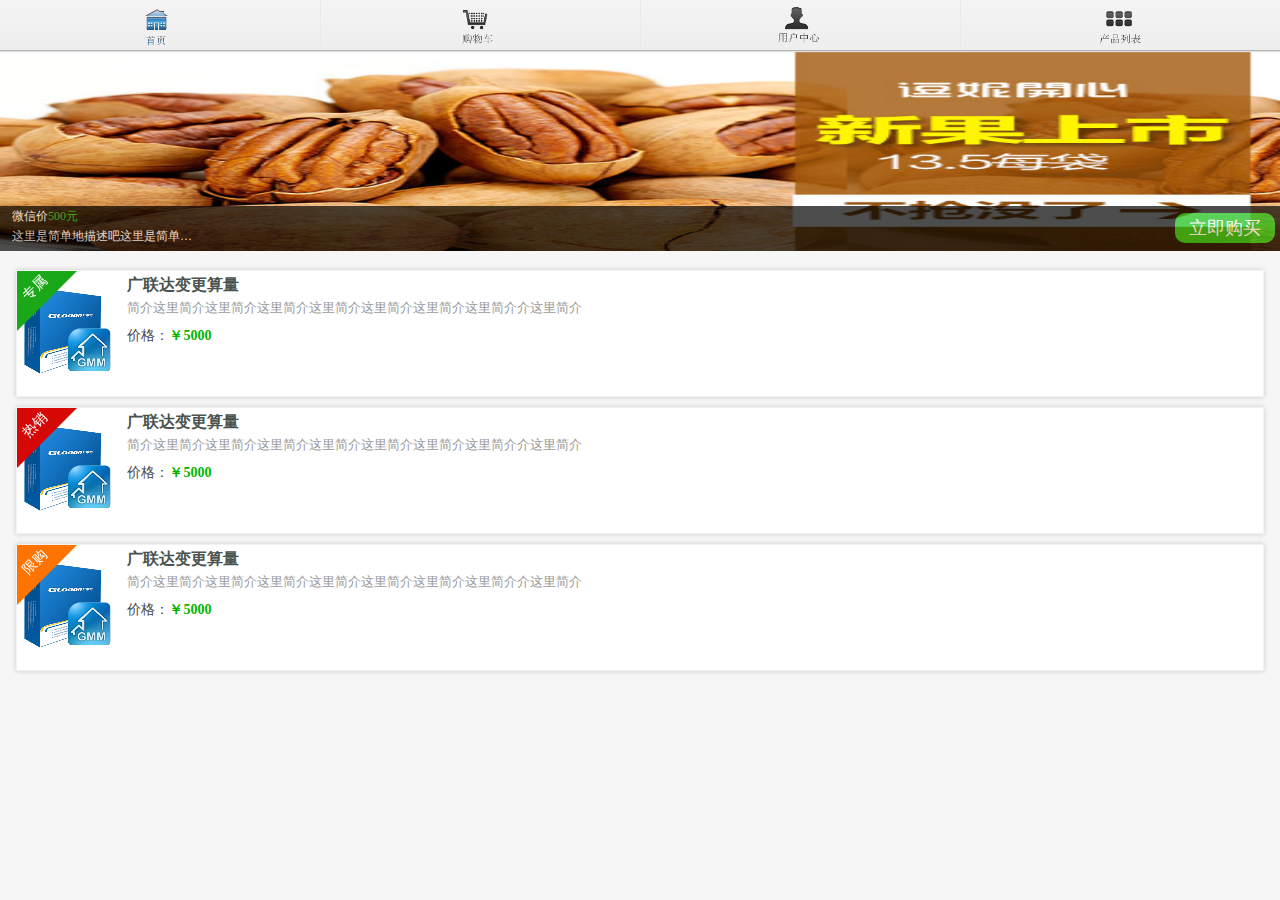
<file: static/index.html>
<!DOCTYPE html>
<html lang="en">
	<head>
		<meta charset="UTF-8">
		<meta name="viewport" content="width=device-width,initial-scale=1.0,maximum-scale=1.0,user-scalable=0" />
		<meta name="apple-mobile-web-app-capable" content="yes" />
		<meta name="apple-touch-fullscreen" content="yes"  />
		<meta name="apple-mobile-web-app-status-bar-style" content="black" />
		<meta name="format-detection" content="telephone=no">
		<title>移动端前端实训</title>
		<link rel="apple-touch-icon-precomposed" href="images/haoroomsicon.jpg" />
		<link rel="apple-touch-startup-image" href="images/haoroomsicon.jpg" />
		<link rel="stylesheet" href="css/style.css">
		<link rel="stylesheet" href="css/swiper.min.css">
	</head>
	<body>
		<nav id="nav">
			<ul class="navlist">
				<li id="n_0"><a href="index.html"><span class="active"></span></a></li>
				<li id="n_1"><a href="cart.html" ><span></span></a></li>
				<li id="n_2"><a href="userinfo.html" ><span></span></a></li>
				<li id="n_3"><a href="productlist.html" ><span></span></a></li>
			</ul>
		</nav>
		<section class="indexslider">
			<div class="swiper-container" id="topSlider">
				<div class="swiper-wrapper">
					<div class="swiper-slide">
						<img src="images/sliderbanner/1.jpg">
						<div class="topzhezhao">
							<div class="leftslidecontent">
								<p>微信价<span>500元</span></p>
								<p>这里是简单地描述吧这里是简单地描述吧这里是简单地描述吧</p>
							</div>
							<a href="#">立即购买</a>
						</div>
					</div>
					<div class="swiper-slide"><img src="images/sliderbanner/2.jpg">
						<div class="topzhezhao">
							<div class="leftslidecontent">
								<p>微信价<span>600元</span></p>
								<p>这里是简单地描述吧这里是简单地描述吧这里是简单地描述吧</p>
							</div>
							<a href="#">立即购买</a>
						</div>
					</div>
					<div class="swiper-slide"><img src="images/sliderbanner/3.jpg">
						<div class="topzhezhao">
							<div class="leftslidecontent">
								<p>微信价<span>50元</span></p>
								<p>这里是简单地描述吧这里是简单地描述吧这里是简单地描述吧</p>
							</div>
							<a href="#">立即购买</a>
						</div>
					</div>
					<div class="swiper-slide"><img src="images/sliderbanner/4.jpg">
						<div class="topzhezhao">
							<div class="leftslidecontent">
								<p>微信价<span>1000元</span></p>
								<p>这里是简单地描述吧这里是简单地描述吧这里是简单地描述吧</p>
							</div>
							<a href="#">立即购买</a>
						</div>
					</div>
				</div>
			</div>
		</section>
		<section class="productul" id="productul">
			<ul>
				<li>
					<a href="info.html">
						<div class="triangle-topleft"></div>
						<span class="shuxing" data_url="productinfo.html">专属</span>
						<div class="leftimages fl"><canvas data-src="images/product/product1.png" ></canvas></div>
						<div class="productcontent fr">
							<p class="ptitle pl10">广联达变更算量</p>
							<p class="pdes pl10">简介这里简介这里简介这里简介这里简介这里简介这里简介这里简介介这里简介</p>
							<p class="pprice pl10">价格：<span class="green">￥5000</span></p>
						</div>
					</a>
				</li>
				<li>
					<a href="info.html">
						<div class="triangle-topleft rexiao"></div>
						<span class="shuxing" data_url="productinfo.html">热销</span>
						<div class="leftimages fl"><canvas data-src="images/product/product1.png" ></canvas></div>
						<div class="productcontent fr">
							<p class="ptitle pl10">广联达变更算量</p>
							<p class="pdes pl10">简介这里简介这里简介这里简介这里简介这里简介这里简介这里简介介这里简介</p>
							<p class="pprice pl10">价格：<span class="green">￥5000</span></p>
						</div>
					</a>
				</li>
				<li>
					<a href="info.html">
						<div class="triangle-topleft xiangou"></div>
						<span class="shuxing" data_url="productinfo.html">限购</span>
						<div class="leftimages fl"><canvas data-src="images/product/product1.png" ></canvas></div>
						<div class="productcontent fr">
							<p class="ptitle pl10">广联达变更算量</p>
							<p class="pdes pl10">简介这里简介这里简介这里简介这里简介这里简介这里简介这里简介介这里简介</p>
							<p class="pprice pl10">价格：<span class="green">￥5000</span></p>
						</div>
					</a>
				</li>
				
			</ul>
		</section>
		<script src="script/libs/require.js"  data-main="script/views/enterjs/mainconfig"></script>
	</body>
</html>
</file>
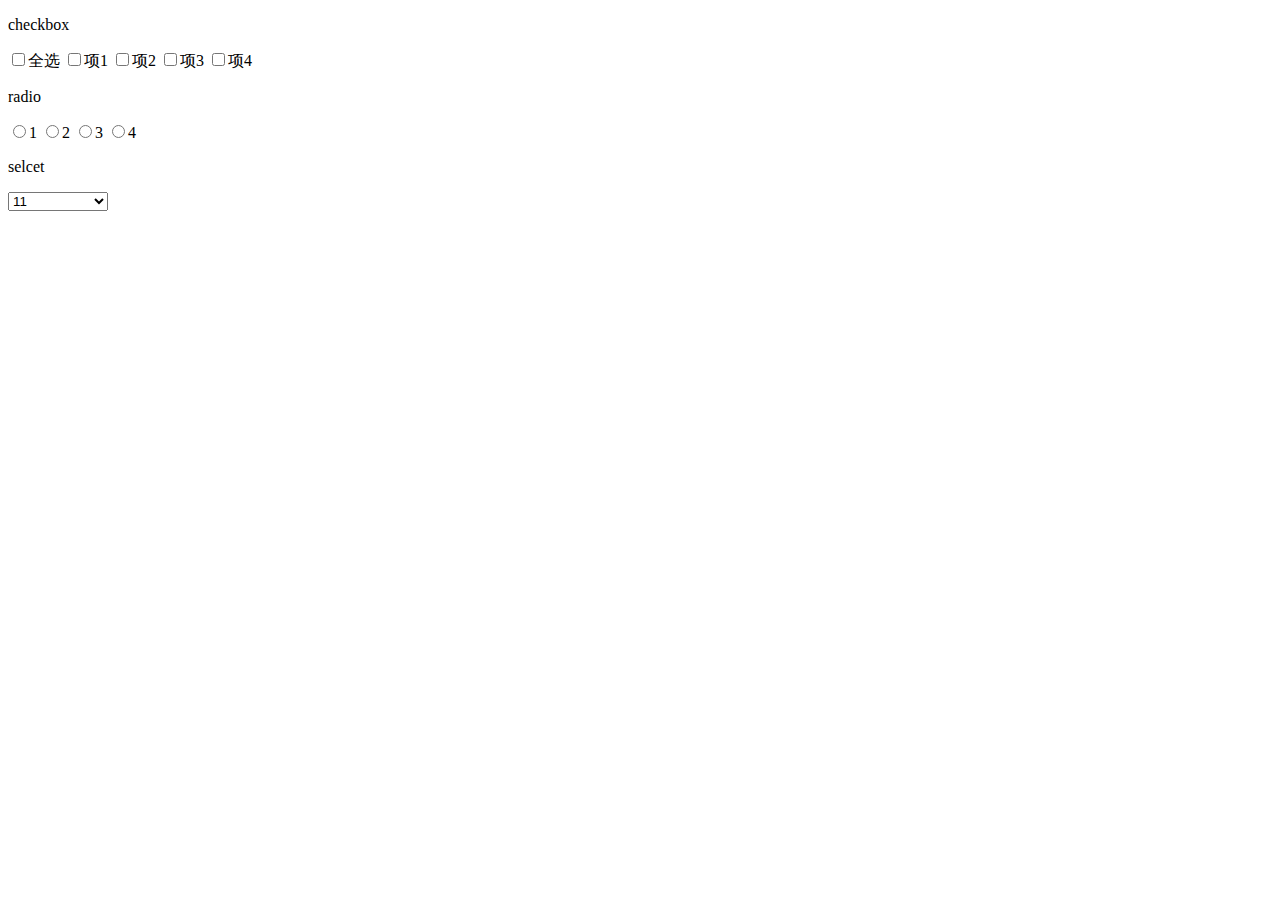
<file: demo/select.html>
<!DOCTYPE html>
<html lang="en">
<head>
	<meta charset="UTF-8">
	<title>选择框demo</title>
	<script src="../static/script/libs/jquery.js"></script>
</head>
<body>
<p>checkbox</p>

       <input id="checkAll" type="checkbox"   />全选
        <input name="subBox" type="checkbox" value="3" />项1
        <input name="subBox" type="checkbox" />项2
        <input name="subBox" type="checkbox" />项3
        <input name="subBox" type="checkbox" />项4
<br/>

 <p>radio</p>     
 <input type="radio" name="radio" id="radio1" value="1" />1  
<input type="radio" name="radio" id="radio2" value="2" />2  
<input type="radio" name="radio" id="radio3" value="3" />3  
<input type="radio" name="radio" id="radio4" value="4" />4 
<br/>

<p>selcet</p>
<select name="select" id="select_id" style="width: 100px;">  
    <option value="1">11</option>  
    <option value="2">22</option>  
    <option value="3">33</option>  
    <option value="4">44</option>  
    <option value="5">55</option>  
    <option value="6">66</option>  
</select> 
	
</body>
<script type="text/javascript" >
        $(function() {

           // $("#checkAll").on("click",function() {
           //  console.log(this.checked);
           //      $('input[name="subBox"]').attr("checked",this.checked); 
           //  });
           //  var $subBox = $("input[name='subBox']");
           //  $subBox.on("click",function(){
           //      $("#checkAll").attr("checked",$subBox.length == $("input[name='subBox']:checked").length ? true : false);
           //  }); 

		// var val = $("#checkAll").val();// 获取指定id的复选框的值  

		// var isSelected = $("#checkAll").attr("checked");
		//  判断id=checkAll的那个复选框是否处于选中状态，选中则isSelected=true;否则isSelected=false;  
		// $("#checkAll").attr("checked", true);// or  
		// $("#checkAll").attr("checked", 'checked');// 将id=checkbox_id3的那个复选框选中，即打勾  
		// $("#checkAll").attr("checked", false);// or  
		// $("#checkAll").attr("checked", '');// 将id=checkbox_id3的那个复选框不选中，即不打勾  
		// $("input[name=subBox][value=3]").attr("checked", 'checked');// 将name=subBox, value=3 的那个复选框选中，即打勾  
		// $("input[name=subBox][value=3]").attr("checked", '');// 将name=subBox, value=3 的那个复选框不选中，即不打勾  
		 //$("input[type=checkbox][name=subBox]").get(2).checked = true;// 设置index = 2，即第三项为选中状态  
		// $("input[type=checkbox]:checked").each(function(){ //由于复选框一般选中的是多个,所以可以循环输出选中的值  
		//     alert($(this).val());  
		// }); 
		//console.dir(val);

      // $("input[name=radio]:eq(0)").attr("checked",'checked'); //这样就是第一个选中咯。
  //jquery中，radio的选中与否和checkbox是一样的。
// $("#radio1").attr("checked","checked");
// $("#radio1").removeAttr("checked");
 // var aa= $("input[type='radio'][name='radio']:checked").length == 0 ? "没有任何单选框被选中" : "已经有选中";
 // console.log(aa);
// $('input[type="radio"][name="radio"]:checked').val(); // 获取一组radio被选中项的值  
// $("input[type='radio'][name='radio'][value='2']").attr("checked", "checked");// 设置value = 2的一项为选中  
// $("#radio2").attr("checked", "checked"); // 设置id=radio2的一项为选中  
// $("input[type='radio'][name='radio']").get(1).checked = true; // 设置index = 1，即第二项为当前选中  
// var isChecked = $("#radio2").attr("checked");// id=radio2的一项处于选中状态则isChecked = true, 否则isChecked = false;  
// var isChecked = $("input[type='radio'][name='radio'][value='2']").attr("checked");// value=2的一项处于选中状态则isChecked = true, 否则isChecked = false;  




 $("#select_id").change(function(){ 
                         // 1.为Select添加事件，当选择其中一项时触发   
 	//console.dir(this.value);
        //code...  
    });  
//     var checkValue = $("#select_id").val();                    // 2.获取Select选中项的Value  
//     var checkText = $("#select_id :selected").text();          // 3.获取Select选中项的Text   
   //   var checkIndex = $("#select_id").get(0).selectedIndex;      // 4.获取Select选中项的索引值,或者：$("#select_id").get(0).selectedIndex;  
   //   console.dir(checkIndex);
   // var maxIndex = $("#select_id :last").get(0).index;  // 5.获取Select最大的索引值,或者：$("#select_id :last").get(0).index;  
   //  console.dir(maxIndex);
//     /** 
//      * jQuery设置Select的选中项 
//      */  
//   $("#select_id").get(0).selectedIndex = 5;                  // 1.设置Select索引值为1的项选中  
   //  $("#select_id").val(4);                                    // 2.设置Select的Value值为4的项选中  
//     /** 
//      * jQuery添加/删除Select的Option项 
//      */  
    $("#select_id").append("<option value='新增'>新增option</option>");    // 1.为Select追加一个Option(下拉项)   
    $("#select_id").prepend("<option value='请选择'>请选择</option>");   // 2.为Select插入一个Option(第一个位置)  
//     $("#select_id").get(0).remove(1);                                      // 3.删除Select中索引值为1的Option(第二个)  
//     $("#select_id :last").remove();                                        // 4.删除Select中索引值最大Option(最后一个)   
//     $("#select_id [value='3']").remove();                                  // 5.删除Select中Value='3'的Option   
//     $("#select_id").empty();             

//    $("#select_id").find("option:selected").text(); // 获取select 选中的 text :

//    $("#select_id").val(); // 获取select选中的 value:

//      $("#select_id").get(0).selectedIndex; // 获取select选中的索引:

//       //设置select 选中的value
//     $("#select_id").attr("value","dddddd");
//    $("#select_id").val("Normal");
//     $("#select_id").get(0).value = value;

//  //设置select 选中的text，通常可以在select回填中使用
//numId=33 ;//设置text==33的选中！
// var count=$("#select_id  option").length;
//   for(var i=0;i<count;i++)  
//      {           if($("#select_id").get(0).options[i].text == numId)  
//         {  
//             $("#select_id").get(0).options[i].selected = true;  
//             break;  
//         }  
//     }






        });
	

</script>

</html>
</file>
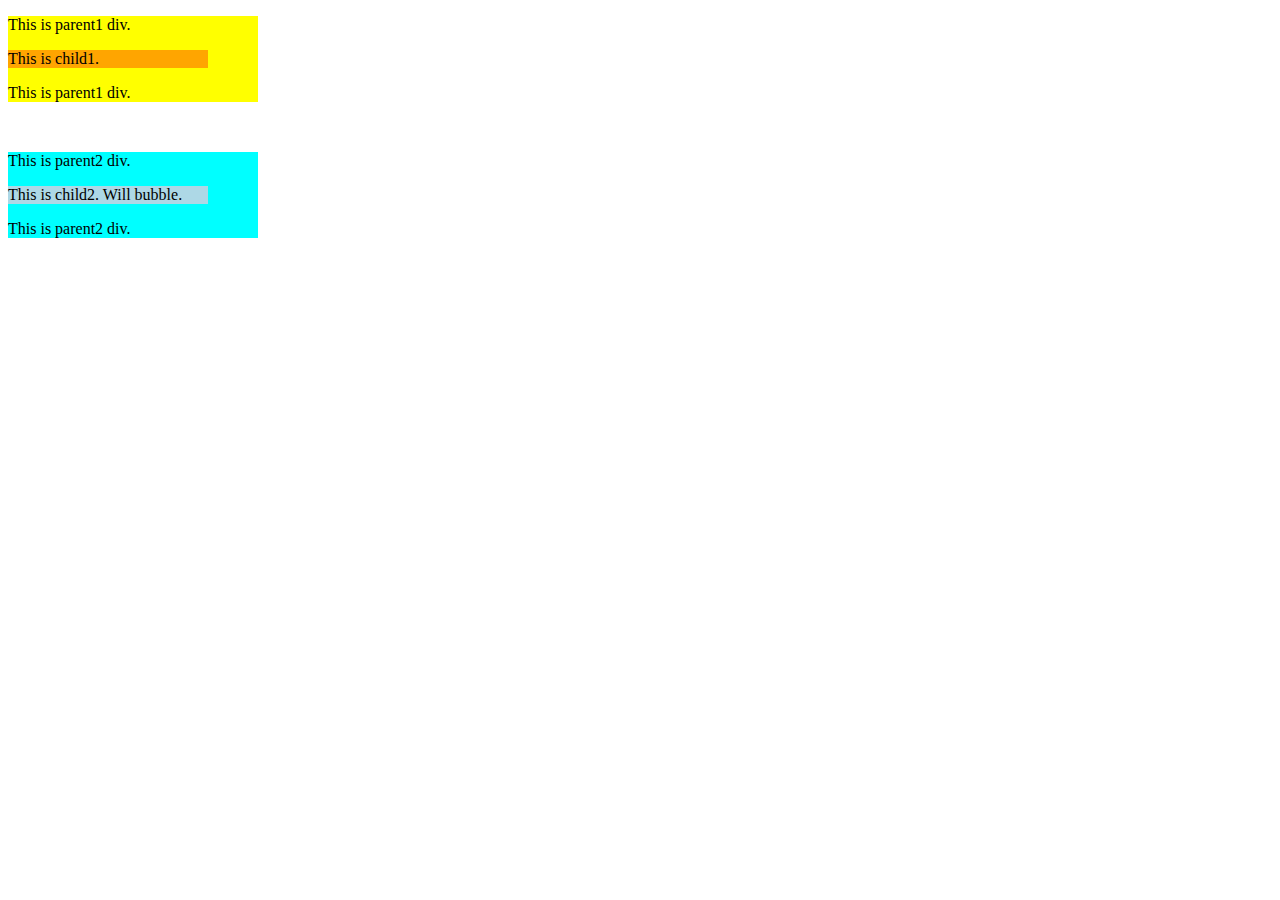
<file: demo/stopPropagation.html>
<!DOCTYPE html>
<html lang="en">
<head>
	<meta charset="UTF-8">
	<title>Document</title>
</head>
<body>

<div id="parent1" onclick="alert(this.id)" style="width:250px;background-color:yellow">
 <p>This is parent1 div.</p>
 <div id="child1" onclick="alert(this.id)" style="width:200px;background-color:orange">
  <p>This is child1.</p>
 </div>
 <p>This is parent1 div.</p>
</div>

<br />

<div id="parent2" onclick="alert(this.id)" style="width:250px;background-color:cyan;">
 <p>This is parent2 div.</p>
 <div id="child2" onclick="doSomething(this,event);" style="width:200px;background-color:lightblue;">
  <p>This is child2. Will bubble.</p>
 </div>
 <p>This is parent2 div.</p>
</div>

<script>
function doSomething (obj,evt) {
 alert(obj.id);
 var e=(evt)?evt:window.event;
 if (window.event) {
  e.cancelBubble=true;// ie下阻止冒泡
 } else {
  //e.preventDefault();
  e.stopPropagation();// 其它浏览器下阻止冒泡
 }
}
</script>

	
</body>
</html>
</file>
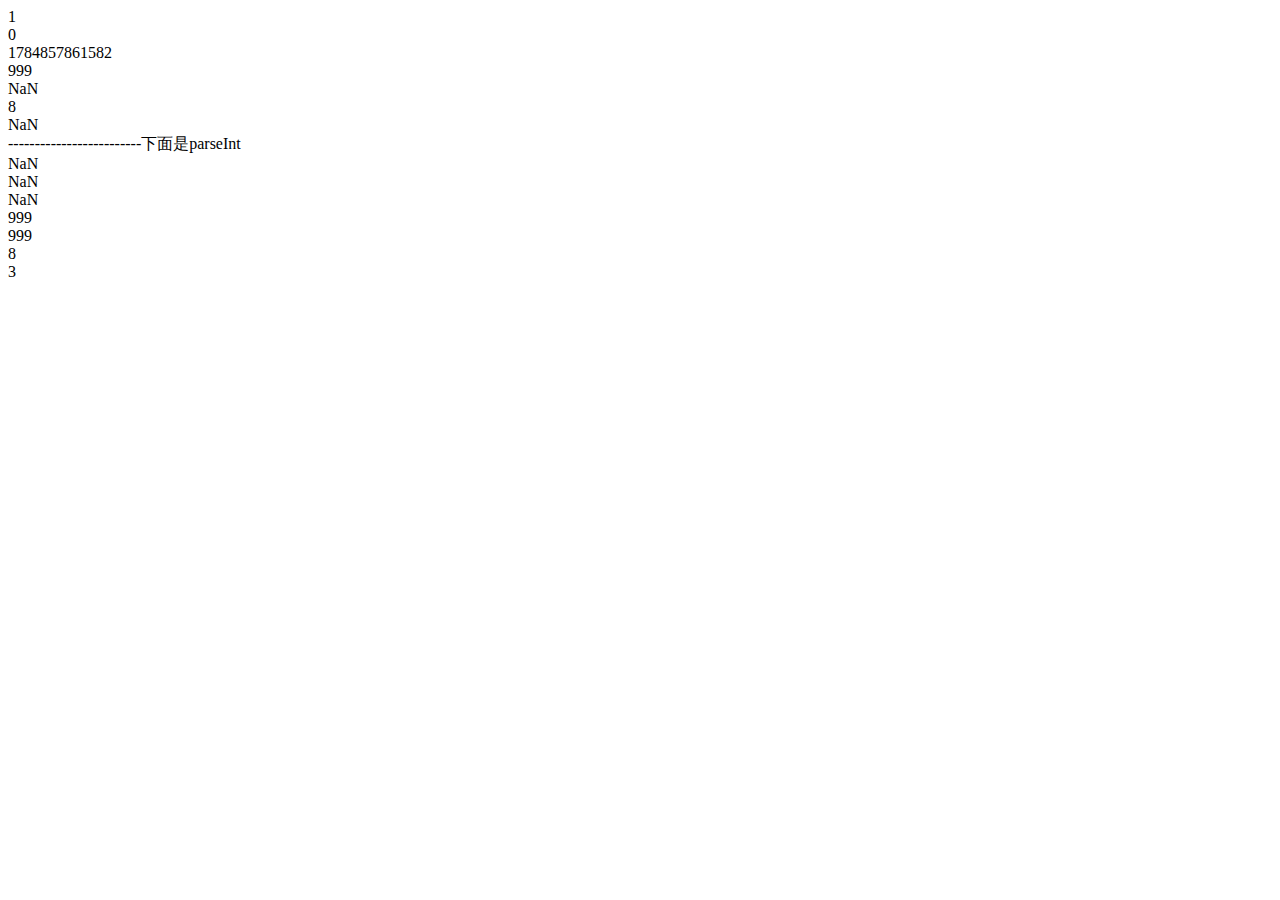
<file: demo/test.html>
<!DOCTYPE html>
<html lang="en">
<head>
	<meta charset="UTF-8">
	<title>Document</title>
</head>
<body>

<script type="text/javascript">

var test1= new Boolean(true);
var test2= new Boolean(false);
var test3= new Date();
var test4= new String("999");
var test5= new String("999 888");
var test6= new String("08");
var test7= new String("3.4.5");

document.write(Number(test1)+ "<br />");
document.write(Number(test2)+ "<br />");
document.write(Number(test3)+ "<br />");
document.write(Number(test4)+ "<br />");
document.write(Number(test5)+ "<br />");
document.write(Number(test6)+ "<br />");
document.write(Number(test7)+ "<br />");


document.write("-------------------------下面是parseInt"+ "<br />");

document.write(parseInt(test1)+ "<br />");
document.write(parseInt(test2)+ "<br />");
document.write(parseInt(test3)+ "<br />");
document.write(parseInt(test4)+ "<br />");
document.write(parseInt(test5)+ "<br />");
document.write(parseInt(test6)+ "<br />");
document.write(parseInt(test7)+ "<br />");

</script>
	
</body>
</html>
</file>
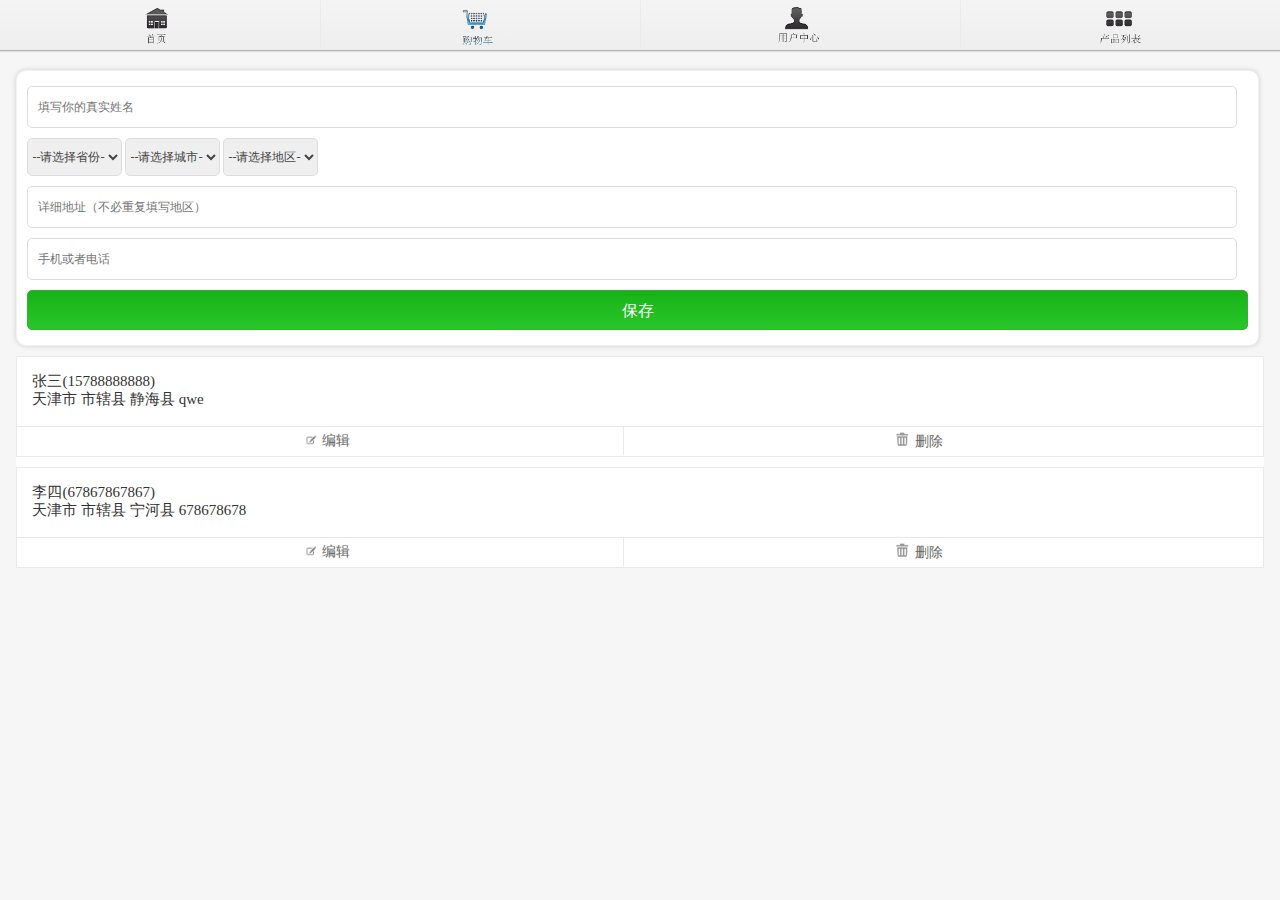
<file: static/address.html>
<!DOCTYPE html>
<html lang="en">
  <head>
    <meta charset="UTF-8">
    <meta name="viewport" content="width=device-width,initial-scale=1.0,maximum-scale=1.0,user-scalable=0" />
    <meta name="apple-mobile-web-app-capable" content="yes" />
    <meta name="apple-touch-fullscreen" content="yes"  />
    <meta name="apple-mobile-web-app-status-bar-style" content="black" />
    <meta name="format-detection" content="telephone=no">
    <title>移动端前端实训</title>
    <link rel="apple-touch-icon-precomposed" href="images/haoroomsicon.jpg" />
    <link rel="apple-touch-startup-image" href="images/haoroomsicon.jpg" />
    <link rel="stylesheet" href="css/style.css">
    <link rel="stylesheet" href="css/swiper.min.css">
  </head>
  <body>
    <nav id="nav">
      <ul class="navlist">
        <li id="n_0"><a href="index.html"><span></span></a></li>
        <li id="n_1"><a href="#" ><span class="active"></span></a><div class="cartnums" style="display:none">0</div></li>
        <li id="n_2"><a href="#" ><span></span></a></li>
        <li id="n_3"><a href="productlist.html" ><span></span></a></li>
      </ul>
    </nav>
    <section class="addressinfo">
      <ul  class="addresscontent" id="address_add" >
        <li>
          <p><input value="" name="consignee" placeholder="填写你的真实姓名" id="consignee" class="text" type="text"></p>
        </li>
        <li>
          <div id="region">
          <select name="sheng" id="s1"></select>
        <select name="shi" id="s2"></select>
      <select name="qu" id="s3"></select>
    </div>
  </li>
  <li>
    <p><input value="" name="address" id="address" placeholder="详细地址（不必重复填写地区）" class="text width1" type="text" /></p>
  </li>
  <li>
    <p><input value="" id="phone_mob" name="phone_mob" class="text" type="number" placeholder="手机或者电话"  /></p>
  </li>
  <li>
    <input class="submit_address" value="保存" type="button" />
  </li>
</ul>

<ul class="op_address_list mt20" id="addresslist">
  <li>
    <p><em class="name">张三</em>(<em class="phone">15788888888</em>)</p>
    <p class="all-address">天津市&nbsp;市辖县&nbsp;静海县&nbsp;qwe</p>
    <p class="new_line"><br></p>
    <p class="address_action">
      <span class="edit"><a href="#"><i class="edit_icon"></i>编辑</a></span>
      <span><a href="#" class="delete float_none"><i class="delete_icon"></i>删除</a></span>
    </p>
  </li>
  <li>
    <p><em class="name">李四</em>(<em class="phone">67867867867</em>)</p>
    <p class="all-address">天津市&nbsp;市辖县&nbsp;宁河县&nbsp;678678678</p>
    <p class="new_line"><br></p>
    <p class="address_action">
      <span class="edit"><a href="#"><i class="edit_icon"></i>编辑</a></span>
      <span><a href="#" class="delete float_none"><i class="delete_icon"></i>删除</a></span>
    </p>
  </li>
</ul>

</section>

<script src="script/libs/require.js"  data-main="script/views/enterjs/mainconfig"></script>
</body>
</html>
</file>
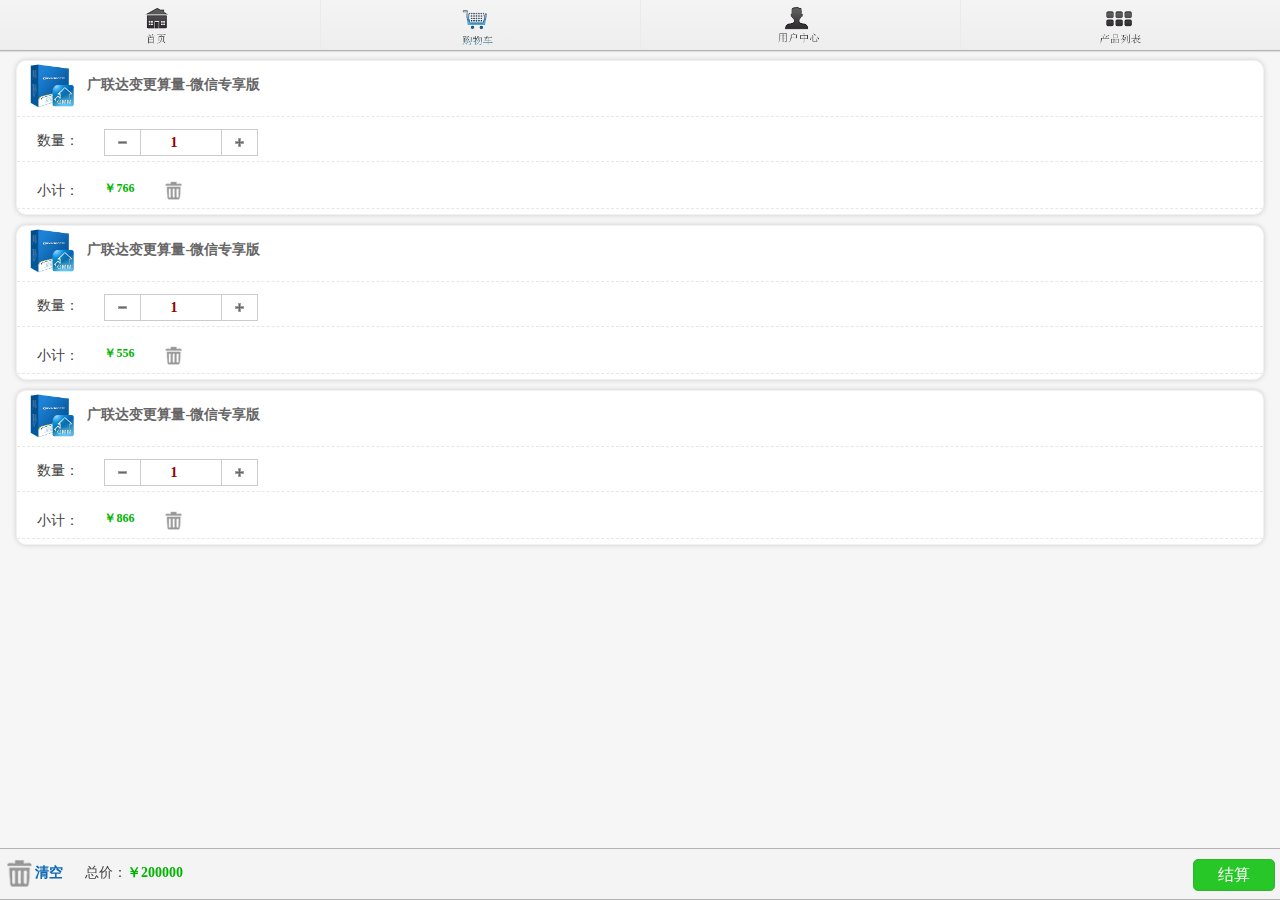
<file: static/cart.html>
<!DOCTYPE html>
<html lang="en">
    <head>
        <meta charset="UTF-8">
        <meta name="viewport" content="width=device-width,initial-scale=1.0,maximum-scale=1.0,user-scalable=0" />
        <meta name="apple-mobile-web-app-capable" content="yes" />
        <meta name="apple-touch-fullscreen" content="yes"  />
        <meta name="apple-mobile-web-app-status-bar-style" content="black" />
        <meta name="format-detection" content="telephone=no">
        <title>移动端前端实训</title>
        <link rel="apple-touch-icon-precomposed" href="images/haoroomsicon.jpg" />
        <link rel="apple-touch-startup-image" href="images/haoroomsicon.jpg" />
        <link rel="stylesheet" href="css/style.css">
        <link rel="stylesheet" href="css/swiper.min.css">
    </head>
    <body>
        <nav id="nav">
            <ul class="navlist">
                <li id="n_0"><a href="index.html"><span></span></a></li>
                <li id="n_1"><a href="#" ><span class="active"></span></a><div class="cartnums" style="display:none">0</div></li>
                <li id="n_2"><a href="userinfo.html" ><span></span></a></li>
                <li id="n_3"><a href="productlist.html" ><span></span></a></li>
            </ul>
        </nav>
        <section class="cart_content">
            <div class="null_shopping" style="display:none;">
                <div class="cart_pic"></div>
                <h4>您还没有宝贝，赶快去逛逛吧！</h4>
                <p>
                    <a class="enter" href="index.html">马上去逛逛</a>
                </p>
            </div>
            
            <ul class="cartlist">
                <li>
                    <a href="info.html"><span class="pl10 pr10"><img src="images/product/product1.png" /></span><span class="carttitle mt15">广联达变更算量-微信专享版</span></a>
                    <div class="productoperate">
                        <div class="buylabel">数量：</div>
                        <div class="buynuminput">
                            <div class="reduce" ></div>
                            <input type="number"  class="itnums" name="qty_item_1"  value="1"  />
                            <div class="add"></div>
                        </div>
                    </div>
                    <div class="productoperate bbn">
                        <div class="buylabel">小计：</div>
                        <div class="buynuminput"><span class="green f14 fl ds">￥766</span> <span class="delbtn ds"></span> </div>
                    </div>
                </li>
                
                <li>
                    <a href="info.html"><span class="pl10 pr10"><img src="images/product/product1.png" /></span><span class="carttitle mt15">广联达变更算量-微信专享版</span></a>
                    <div class="productoperate">
                        <div class="buylabel">数量：</div>
                        <div class="buynuminput">
                            <div class="reduce"  ></div>
                            <input type="number"  class="itnums" name="qty_item_2"  value="1" id="qty_item_2"  />
                            <div class="add" ></div>
                        </div>
                    </div>
                    <div class="productoperate bbn">
                        <div class="buylabel">小计：</div>
                        <div class="buynuminput"><span class="green f14 fl ds">￥556</span> <span class="delbtn ds"></span> </div>
                    </div>
                </li>
                
                <li>
                    <a href="info.html"><span class="pl10 pr10"><img src="images/product/product1.png" /></span><span class="carttitle mt15">广联达变更算量-微信专享版</span></a>
                    <div class="productoperate">
                        <div class="buylabel">数量：</div>
                        <div class="buynuminput">
                            <div class="reduce" ></div>
                            <input type="number"  class="itnums" name="qty_item_2"  value="1" />
                            <div class="add" ></div>
                        </div>
                    </div>
                    <div class="productoperate bbn">
                        <div class="buylabel">小计：</div>
                        <div class="buynuminput"><span class="green f14 fl ds">￥866</span> <span class="delbtn ds"></span> </div>
                    </div>
                </li>
            </ul>
            
            
        </section>
        <section class="onthebottom">
            <div class="clearcart">清空</div>
            <div class="totalprice">总价：<span class="green">￥200000</span></div>
            <div class="jiesuanbtn" onclick="javascript:void(window.location.href='orderlist.html')">结算</div>
        </section>
        <script src="script/libs/require.js"  data-main="script/views/enterjs/mainconfig"></script>
    </body>
</html>
</file>
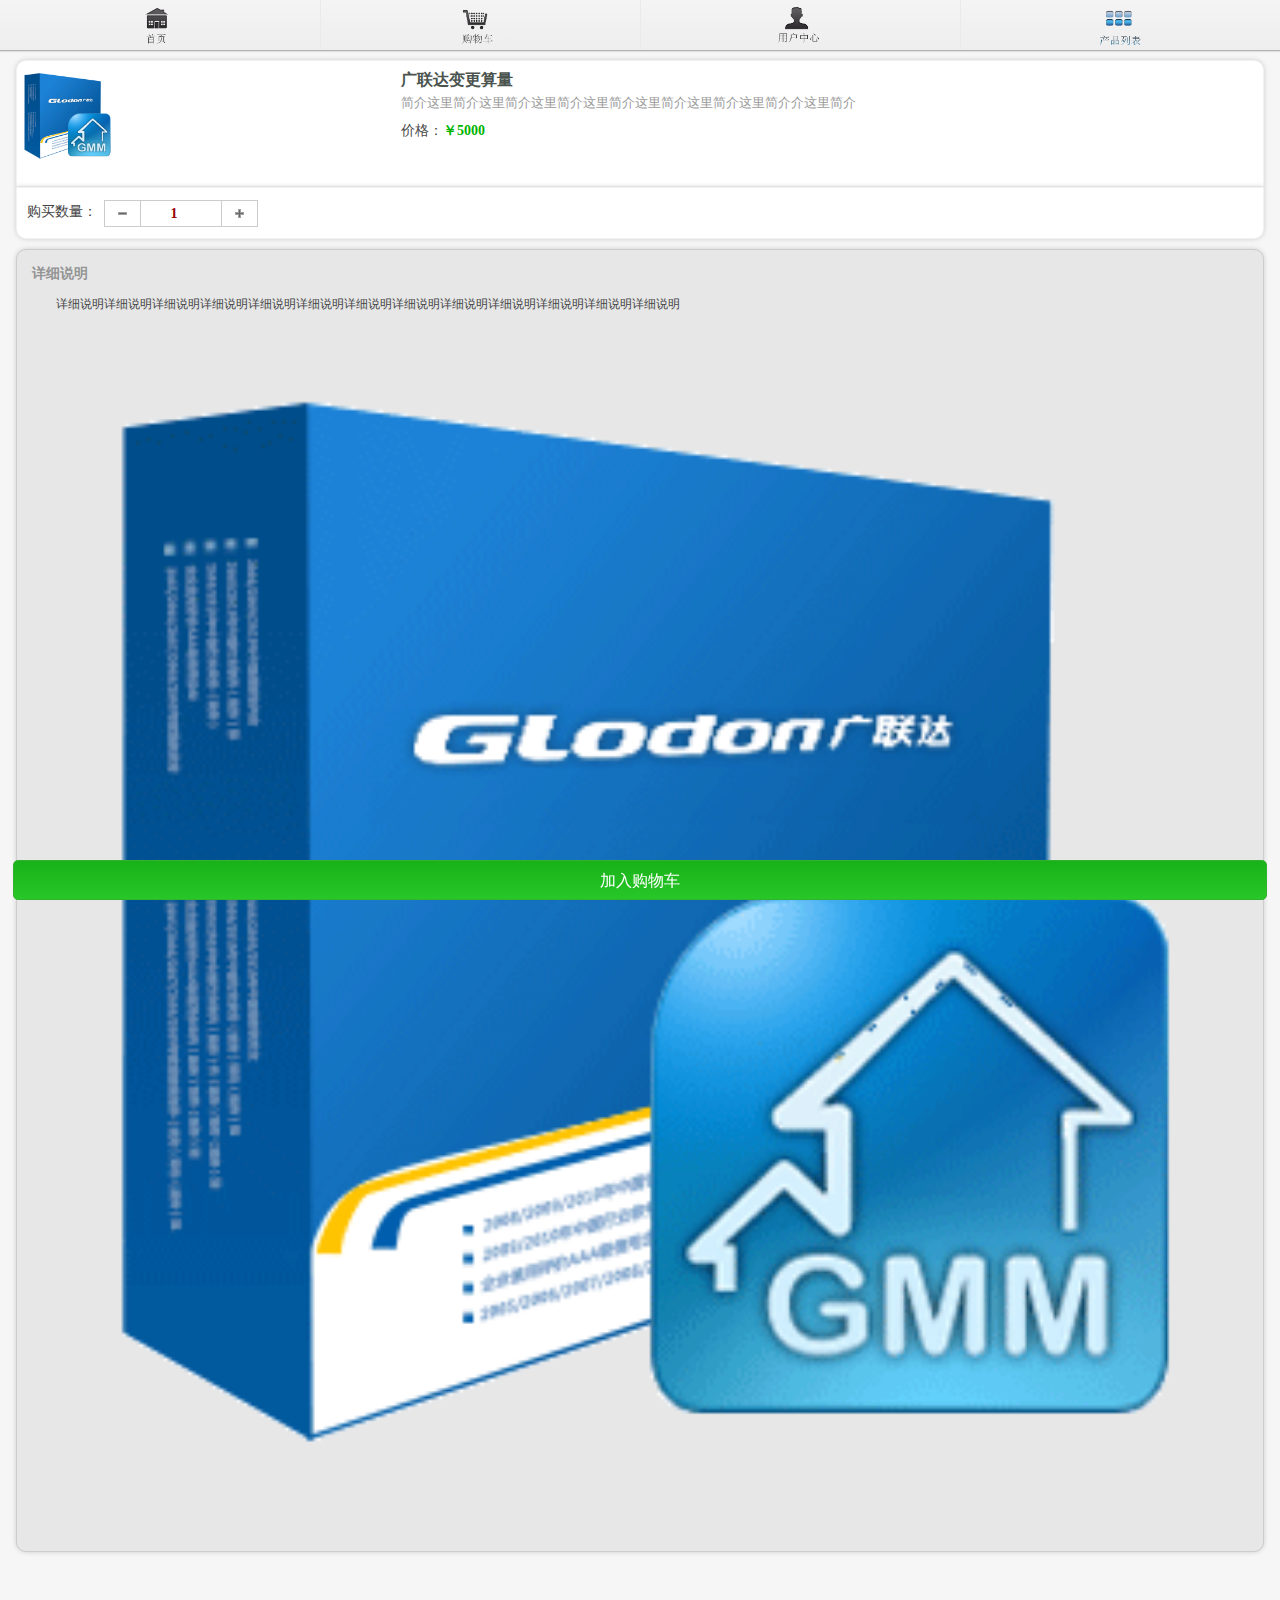
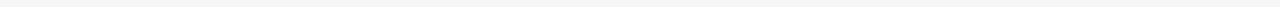
<file: static/info.html>
<!DOCTYPE html>
<html lang="en">
    <head>
        <meta charset="UTF-8">
        <meta name="viewport" content="width=device-width,initial-scale=1.0,maximum-scale=1.0,user-scalable=0" />
        <meta name="apple-mobile-web-app-capable" content="yes" />
        <meta name="apple-touch-fullscreen" content="yes"  />
        <meta name="apple-mobile-web-app-status-bar-style" content="black" />
        <meta name="format-detection" content="telephone=no">
        <title>移动端前端实训</title>
        <link rel="apple-touch-icon-precomposed" href="images/haoroomsicon.jpg" />
        <link rel="apple-touch-startup-image" href="images/haoroomsicon.jpg" />
        <link rel="stylesheet" href="css/style.css">
        <link rel="stylesheet" href="css/swiper.min.css">
    </head>
    <body>
        <nav id="nav">
            <ul class="navlist">
                <li id="n_0"><a href="index.html"><span></span></a></li>
                <li id="n_1"><a href="cart.html" ><span></span></a><div class="cartnums" style="display:none">0</div></li>
                <li id="n_2"><a href="#" ><span></span></a></li>
                <li id="n_3"><a href="productlist.html" ><span class="active"></></span></a></li>
            </ul>
        </nav>
        <section class="recommendcontent">
            <ul>
                <li class="setyuanjiao">
                    <a class="leftimages fl mt15" id="productimg"><img src="images/product/product1.png" /></a>
                    <a  class="productcontent fl mt15">
                        <p class="ptitle pl10">广联达变更算量</p>
                        <p class="pdes pl10">简介这里简介这里简介这里简介这里简介这里简介这里简介这里简介介这里简介</p>
                        <p class="pprice pl10">价格：<span class="green">￥5000</span></p>
                    </a>
                </li>
                <li class="buynumsli">
                    <div class="buylabel">购买数量：</div>
                    <div class="buynuminput">
                        <div class="reduce"  id="reducenums"></div>
                        <input type="number" id="cartnumbers" class="itnums" name="qty_item_1"  value="1"   />
                        <div class="add"  id="addnums"></div>
                    </div>
                </li>
            </ul>
            
            <div class="decorations">
                <div class="dtitle">详细说明</div>
                <p>详细说明详细说明详细说明详细说明详细说明详细说明详细说明详细说明详细说明详细说明详细说明详细说明详细说明</p>
                <img src="images/product/product1.png" />
                
            </div>
        </section>
        <section class="addcart">
            <input type="button" class="addcartbtn" value="加入购物车" />
        </section>
        <script src="script/libs/require.js"  data-main="script/views/enterjs/mainconfig"></script>
    </body>
</html>
</file>
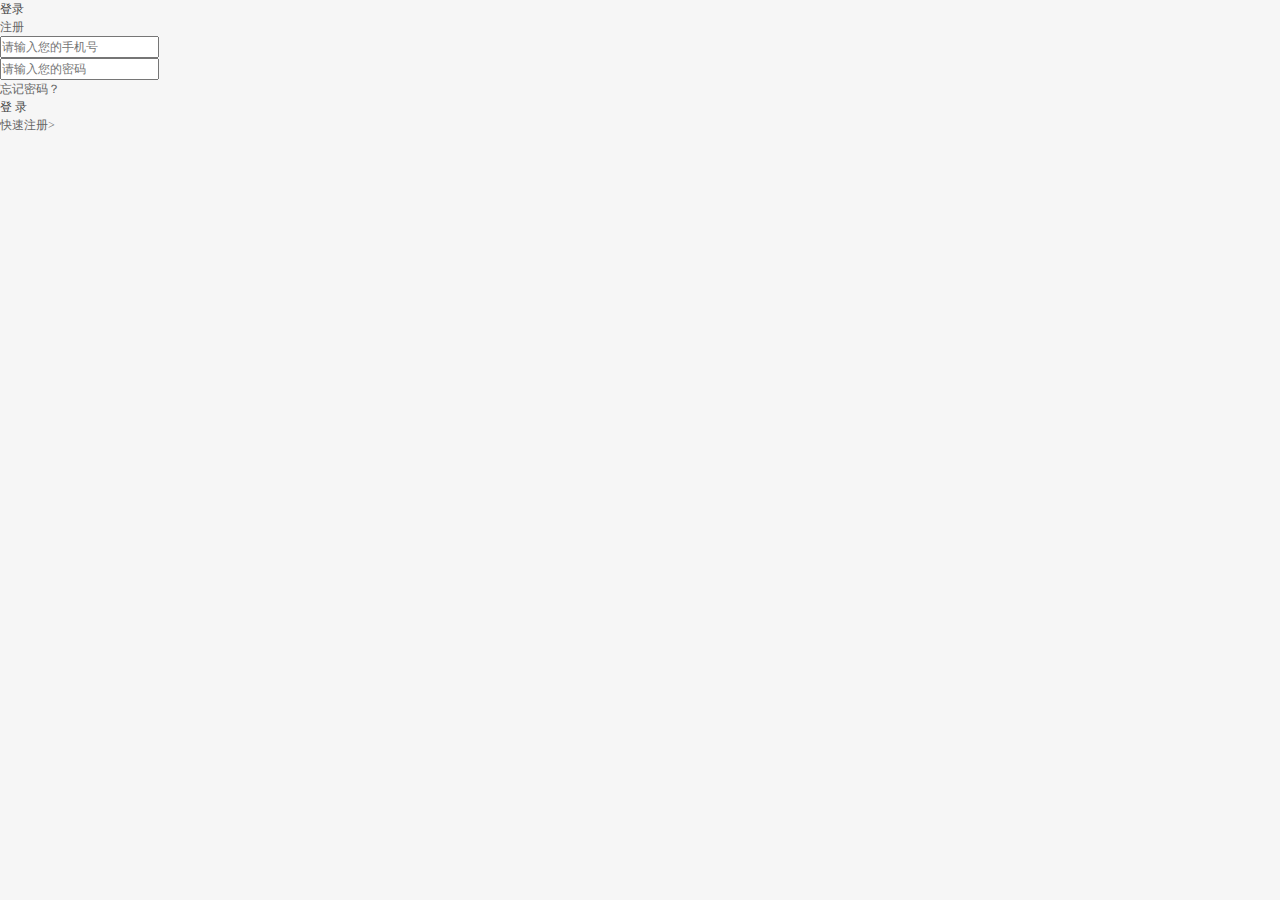
<file: static/login.html>
<!DOCTYPE html>
<html lang="en">
<head>
	<meta charset="UTF-8">
	<meta name="viewport" content="width=device-width,initial-scale=1.0,maximum-scale=1.0,user-scalable=0" />
	<meta name="apple-mobile-web-app-capable" content="yes" />
	<meta name="apple-touch-fullscreen" content="yes"  />
	<meta name="apple-mobile-web-app-status-bar-style" content="black" />
	<meta name="format-detection" content="telephone=no">
	<title>移动端前端实训</title>
	<link rel="apple-touch-icon-precomposed" href="images/haoroomsicon.jpg" />
	<link rel="apple-touch-startup-image" href="images/haoroomsicon.jpg" />
	<link rel="stylesheet" href="css/style.css">
	<link rel="stylesheet" href="css/swiper.min.css">
</head>
<body>
<header class="u-header">
  <div class="uc_return">
            <div class="uc_return_l" onclick="window.history.back()"></div>
            <div class="uc_return_c">登录</div>
            <div class="uc_return_r"><a href="#">注册</a></div>
   </div>
  
</header>

<section class="logging">
        <ul class="bgf pl12 outborder">
            <li class="pt12 pb12 border_bottom">
            <s></s>
            <input name="mobile" type="number" placeholder="请输入您的手机号" id="login_userName">
            <s class="warn" style="display:none;"></s>
            </li>
            <li class="pt12 pb12">
            <s class="uc_logging_password"></s>
            <input name="userpwd" type="password" placeholder="请输入您的密码" id="login_Password">
            <s class="warn"  style="display:none;"></s>
            </li>
        </ul>
        <div class="find_paw"><a href="#">忘记密码？</a></div>
        <div class="btn_wrap" id="login_user">
            <span class="btn">登 录</span>
        </div>
        <div class="quick_register">
            <div><a href="#">快速注册&gt;</a></div>
        </div>
 </section>





 <script src="script/libs/require.js"  data-main="script/views/enterjs/mainconfig"></script>
</body>
</html>
</file>
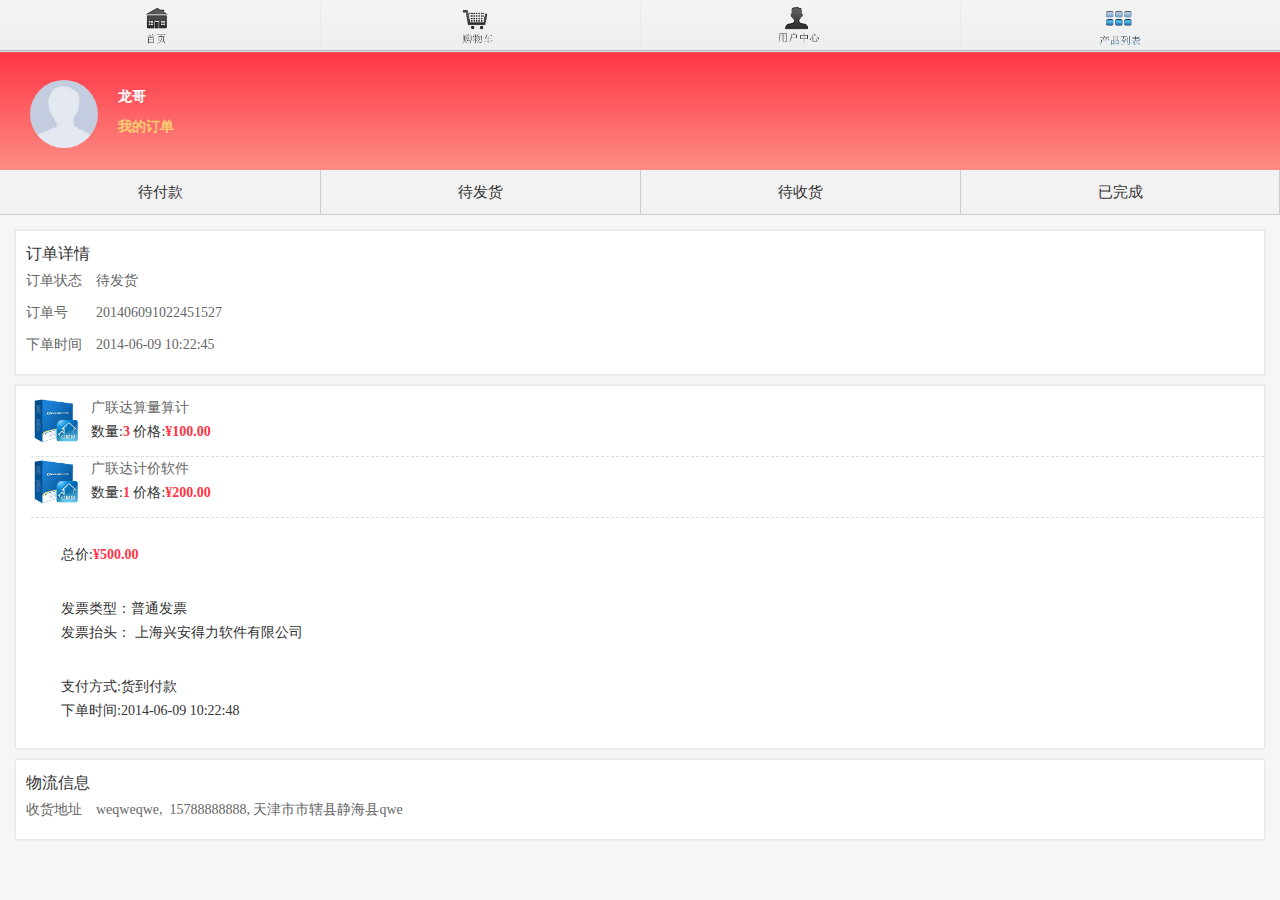
<file: static/order_detail.html>
<!DOCTYPE html>
<html lang="en">
  <head>
    <meta charset="UTF-8">
    <meta name="viewport" content="width=device-width,initial-scale=1.0,maximum-scale=1.0,user-scalable=0" />
    <meta name="apple-mobile-web-app-capable" content="yes" />
    <meta name="apple-touch-fullscreen" content="yes"  />
    <meta name="apple-mobile-web-app-status-bar-style" content="black" />
    <meta name="format-detection" content="telephone=no">
    <title>移动端前端实训</title>
    <link rel="apple-touch-icon-precomposed" href="images/haoroomsicon.jpg" />
    <link rel="apple-touch-startup-image" href="images/haoroomsicon.jpg" />
    <link rel="stylesheet" href="css/style.css">
    <link rel="stylesheet" href="css/swiper.min.css">
  </head>
  <body>
    <nav id="nav">
      <ul class="navlist">
        <li id="n_0"><a href="index.html"><span></span></a></li>
        <li id="n_1"><a href="cart.html" ><span></span></a><div class="cartnums" style="display:none">0</div></li>
        <li id="n_2"><a href="#" ><span></span></a></li>
        <li id="n_3"><a href="productlist.html" ><span class="active"></></span></a></li>
      </ul>
    </nav>
    <section class="myorder">
      
      <div class="topcenter">
        <div class="userhead"> <img id="myhead" src="images/morenhead.jpg"  /> </div>
        <div class="nipic"><p>龙哥</p><p class="dingd">我的订单</p></div>
      </div>
      <ul class="buyer_stat">
        <li class="btn_1  "><a href="orderstage1.html">待付款</a><span>待付款</span></li>
        <li class="btn_2 "><a href="orderstage2.html">待发货</a><span>待发货</span></li>
        <li class="btn_3 "><a href="orderstage3.html">待收货</a><span>待收货</span></li>
        <li class="btn_4"><a href="orderstage4.html">已完成</a><span>已完成</span></li>
      </ul>
      
      <div class="particular_wrap">
        <dl class="order_detail">
          <dt class="til_font">订单详情</dt>
          <dt>订单状态</dt>
          <dd>待发货 </dd>
          <dt>订单号</dt>
          <dd>201406091022451527</dd>
          <dt>下单时间</dt>
          <dd>2014-06-09 10:22:45</dd>
        </dl>
        
        <div class="ware_line">
          <div class="ware">
            <div class="ware_list">
              <div class="ware_pic"><img src="images/product/product1.png" height="50" width="50"></div>
              <div class="ware_text">
                <div class="ware_text1">
                  <a href="#">广联达算量算计</a><br>
                  <span></span>
                </div>
                <div class="ware_text2">
                  <span>数量:<strong>3</strong></span>
                  <span>价格:<strong>¥100.00</strong></span>
                </div>
              </div>
            </div><div class="ware_list">
            <div class="ware_pic"><img src="images/product/product1.png" height="50" width="50"></div>
            <div class="ware_text">
              <div class="ware_text1">
                <a href="#">广联达计价软件</a><br>
                <span></span>
              </div>
              <div class="ware_text2">
                <span>数量:<strong>1</strong></span>
                <span>价格:<strong>¥200.00</strong></span>
              </div>
            </div>
          </div>
          
          <div class="transportation">
            总价:<b>¥500.00</b>
          </div>
          
          <ul class="fapiao">
            <li>发票类型：普通发票</li>
            <li>发票抬头： 上海兴安得力软件有限公司</li>
          </ul>
          
          <ul class="order_detail_list">
            <li>支付方式:货到付款</li>
            <li>下单时间:2014-06-09 10:22:48</li>
          </ul>
          
        </div>
      </div>
      <dl>
        <dt class="til_font">物流信息</dt>
        <dt>收货地址</dt>
        <dd>weqweqwe, &nbsp;15788888888, 天津市市辖县静海县qwe</dd>
      </dl>
    </div>
    
    
    
  </section>
  <script src="script/libs/require.js"  data-main="script/views/enterjs/mainconfig"></script>
</body>
</html>
</file>
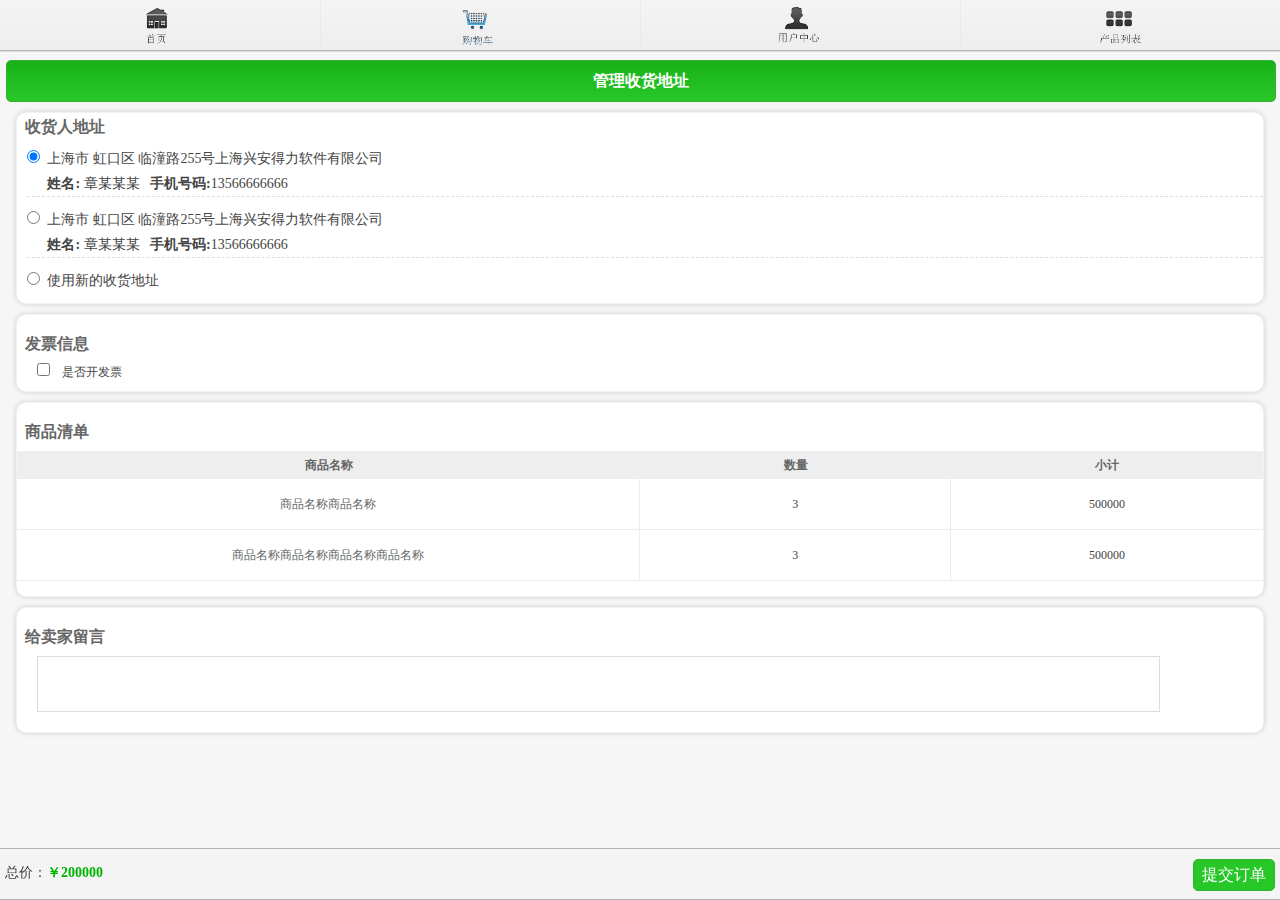
<file: static/orderlist.html>
<!DOCTYPE html>
<html lang="en">
<head>
	<meta charset="UTF-8">
	<meta name="viewport" content="width=device-width,initial-scale=1.0,maximum-scale=1.0,user-scalable=0" />
	<meta name="apple-mobile-web-app-capable" content="yes" />
	<meta name="apple-touch-fullscreen" content="yes"  />
	<meta name="apple-mobile-web-app-status-bar-style" content="black" />
	<meta name="format-detection" content="telephone=no">
	<title>移动端前端实训</title>
	<link rel="apple-touch-icon-precomposed" href="images/haoroomsicon.jpg" />
	<link rel="apple-touch-startup-image" href="images/haoroomsicon.jpg" />
	<link rel="stylesheet" href="css/style.css">
	<link rel="stylesheet" href="css/swiper.min.css">
</head>
<body>
<nav id="nav">
      <ul class="navlist">
        <li id="n_0"><a href="index.html"><span></span></a></li>
        <li id="n_1"><a href="#" ><span class="active"></span></a><div class="cartnums" style="display:none">0</div></li>
        <li id="n_2"><a href="#" ><span></span></a></li>
        <li id="n_3"><a href="productlist.html" ><span></span></a></li>
     </ul>
</nav>
<section class="order_content">
      <h4 class="add_operate"><a class="enter" href="#">管理收货地址</a></h4>
      <div class="addresslist"> 
               <h4 class="add_title">收货人地址</h4>
                <ul class=" address_item">
                    <li class="radio"><input  checked="checked" name="address_options" value="22" type="radio"></li>
                    <li class="particular">上海市&nbsp;虹口区&nbsp;临潼路255号上海兴安得力软件有限公司</li>
                    <li class="name"><b>姓名:</b> 章某某某&nbsp;&nbsp;&nbsp;<b>手机号码:</b>13566666666</li>
                </ul>
                <ul class=" address_item">
                    <li class="radio"><input  name="address_options" value="11" type="radio"></li>
                    <li class="particular">上海市&nbsp;虹口区&nbsp;临潼路255号上海兴安得力软件有限公司</li>
                    <li class="name"><b>姓名:</b> 章某某某&nbsp;&nbsp;&nbsp;<b>手机号码:</b>13566666666</li>
                </ul>
              
                <ul class="address_item new_address">
                    <li class="radio"><input name="address_options"  id="use_new_address" value="0"  type="radio"></li>
                    <li class="particular">使用新的收货地址</li>
                </ul>  
              
              <ul  class="fill_in_content" id="address_form" style="display:none;">
                        <li>
                            <p class="title">收货人姓名:</p>
                            <p><input value="" name="consignee" id="consignee" class="text" type="text"></p>
                        </li>
                        <li>
                            <p class="title">所在地区:</p>
                            <div id="region">
                             <select name="sheng"></select>
                            <select name="shi"></select>
                            <select name="qu"></select>
                            </div>
                        </li>
                        <li>
                            <p class="title">详细地址:</p>
                            <p><input value="" name="address" id="address" class="text width1" type="text"></p>
                        </li>
                        <li>
                            <p class="title">手机号码:</p>
                            <p><input value="" id="phone_mob" name="phone_mob" class="text" type="number"></p>
                        </li>
                        <li>
                            <p>
                                <label>
                                    <input value="1" id="save_address" name="save_address" type="checkbox">&nbsp;自动保存收货地址
                                    <span class="explain">&nbsp;(&nbsp;选择后该地址将会保存到您的收货地址列表&nbsp;)&nbsp;</span>
                                </label>
                            </p>
                        </li>
                   </ul>

      </div>
         <div class="voiceslist">
           <h4 class="add_title pb10 pt15">发票信息</h4>
           <div class="pl20 pb10"><input type="checkbox" value="" class="ifvoicenot"  /> &nbsp;&nbsp;&nbsp;是否开发票</div>
           <div class="voiceinfo pb15" style="display:none;">
               <p>发票类型：</p>
               <select class="thevioceselect"><option>普通发票</option><option>增值税发票</option></select>
               <p class="mt15">发票抬头：</p>
               <select class="voicetait"><option>个人</option><option>单位</option></select> <input type="text" value="" class="voiceinput" />
           </div>
         </div>
      
         <div class="shopslist pb15">
           <h4 class="add_title pb10 pt15">商品清单</h4>
           <table width="100%" border="0" cellspacing="0" cellpadding="0" >
                <tr class="shoptitles">
                    <td width="50%" class="tc">商品名称</td>
                    <td width="25%" class="tc">数量</td>
                    <td width="25%"  class="tc">小计</td>
                </tr>
                <tr class="shopproductlist">
                    <td width="50%" class="tc"><a href="#">商品名称商品名称</a></td>
                    <td width="25%" class="tc">3</td>
                    <td width="25%"  class="tc">500000</td>
                </tr>
                <tr class="shopproductlist">
                    <td width="50%" class="tc"><a href="#">商品名称商品名称商品名称商品名称</a></td>
                    <td width="25%" class="tc">3</td>
                    <td width="25%"  class="tc">500000</td>
                </tr>
           </table>
         </div>
      
         <div class="shopslist pb15 mb50">
           <h4 class="add_title pb10 pt15">给卖家留言</h4>
           <textarea name="" rows="3"></textarea>
         </div>
      

</section>

 <section class="onthebottom">
     <div class="totalprice">总价：<span class="green">￥200000</span></div>
     <div class="jiesuanbtn" >提交订单</div>
 </section>






 <script src="script/libs/require.js"  data-main="script/views/enterjs/mainconfig"></script>
</body>
</html>
</file>
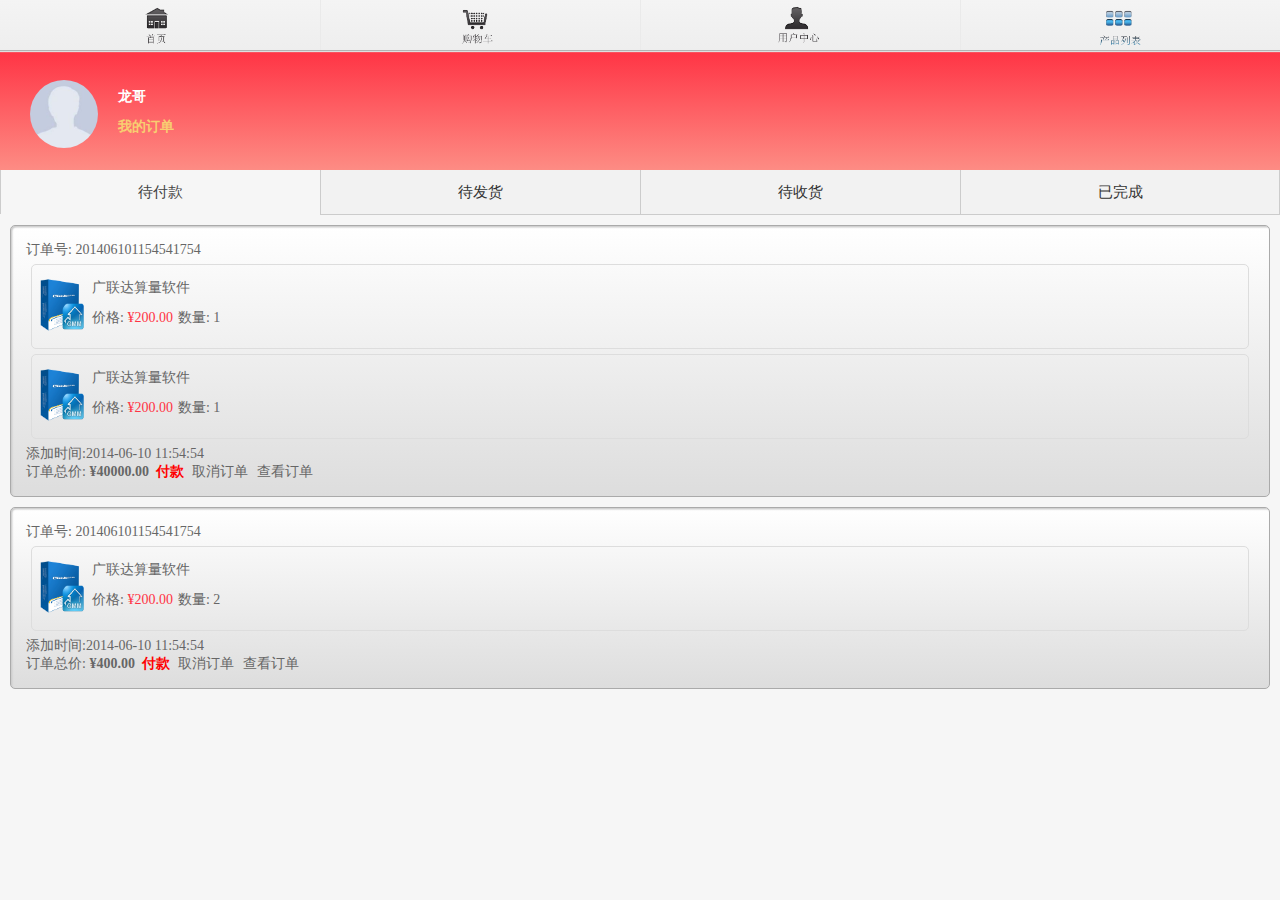
<file: static/orderstage1.html>
<!DOCTYPE html>
<html lang="en">
  <head>
    <meta charset="UTF-8">
    <meta name="viewport" content="width=device-width,initial-scale=1.0,maximum-scale=1.0,user-scalable=0" />
    <meta name="apple-mobile-web-app-capable" content="yes" />
    <meta name="apple-touch-fullscreen" content="yes"  />
    <meta name="apple-mobile-web-app-status-bar-style" content="black" />
    <meta name="format-detection" content="telephone=no">
    <title>移动端前端实训</title>
    <link rel="apple-touch-icon-precomposed" href="images/haoroomsicon.jpg" />
    <link rel="apple-touch-startup-image" href="images/haoroomsicon.jpg" />
    <link rel="stylesheet" href="css/style.css">
    <link rel="stylesheet" href="css/swiper.min.css">
  </head>
  <body>
    <nav id="nav">
      <ul class="navlist">
        <li id="n_0"><a href="index.html"><span></span></a></li>
        <li id="n_1"><a href="cart.html" ><span></span></a><div class="cartnums" style="display:none">0</div></li>
        <li id="n_2"><a href="#" ><span></span></a></li>
        <li id="n_3"><a href="productlist.html" ><span class="active"></></span></a></li>
      </ul>
    </nav>
    <section class="myorder">
      
      <div class="topcenter">
        <div class="userhead"> <img id="myhead" src="images/morenhead.jpg"  /> </div>
        <div class="nipic"><p>龙哥</p><p class="dingd">我的订单</p></div>
      </div>
      <ul class="buyer_stat">
        <li class="btn_1 active "><a href="orderstage1.html">待付款</a><span>待付款</span></li>
        <li class="btn_2  "><a href="orderstage2.html">待发货</a><span>待发货</span></li>
        <li class="btn_3 "><a href="orderstage3.html">待收货</a><span>待收货</span></li>
        <li class="btn_4 "><a href="orderstage4.html">已完成</a><span>已完成</span></li>
      </ul>
      
      <div class="public">
        <div class="null_order" style="display: none;">
          <div class="order_pic"></div>
          <h4>亲， 目前没有订单信息！</h4>
        </div>
        <div class="order_form">
          <p class="num">订单号: 201406101154541754</p>
          <div class="con">
            <p class="ware_pic"><a href="#"><img src="images/product/product1.png" height="60" width="60"></a></p>
            <p class="ware_text"><a href="#">广联达算量软件</a><br><span class="attr"></span></p>
            <p class="price">价格: <span>¥200.00</span></p>
            <p class="amount">数量: <span>1</span></p>
          </div>
          <div class="con">
            <p class="ware_pic"><a href="#"><img src="images/product/product1.png" height="60" width="60"></a></p>
            <p class="ware_text"><a href="#">广联达算量软件</a><br><span class="attr"></span></p>
            <p class="price">价格: <span>¥200.00</span></p>
            <p class="amount">数量: <span>1</span></p>
          </div>
          <div class="clear"></div>
          <div class="foot">
            <p class="time">添加时间:2014-06-10 11:54:54</p>
            <div class="handle">
              <div style="float:left;">
                订单总价: <b >¥40000.00&nbsp;&nbsp;</b>
              </div>
              <!--待付款 -->
              <a href="#"  class="btn red">付款</a>
              <a href="#" class="order_action_cancel"> 取消订单</a>
              <a href="order_detail.html">查看订单</a>
            </div>
          </div>
        </div>
        <div class="order_form">
          <p class="num">订单号: 201406101154541754</p>
          <div class="con">
            <p class="ware_pic"><a href="#"><img src="images/product/product1.png" height="60" width="60"></a></p>
            <p class="ware_text"><a href="#">广联达算量软件</a><br><span class="attr"></span></p>
            <p class="price">价格: <span>¥200.00</span></p>
            <p class="amount">数量: <span>2</span></p>
          </div>
          <div class="clear"></div>
          <div class="foot">
            <p class="time">添加时间:2014-06-10 11:54:54</p>
            <div class="handle">
              <div style="float:left;">
                订单总价: <b >¥400.00&nbsp;&nbsp;</b>
              </div>
              <!--待付款 -->
              <a href="#"  class="btn red">付款</a>
              <a href="#" class="order_action_cancel"> 取消订单</a>
              <a href="order_detail.html">查看订单</a>
            </div>
          </div>
        </div>
        
        <div class="clear"></div>
      </div>
      
      
    </section>
    <script src="script/libs/require.js"  data-main="script/views/enterjs/mainconfig"></script>
  </body>
</html>
</file>
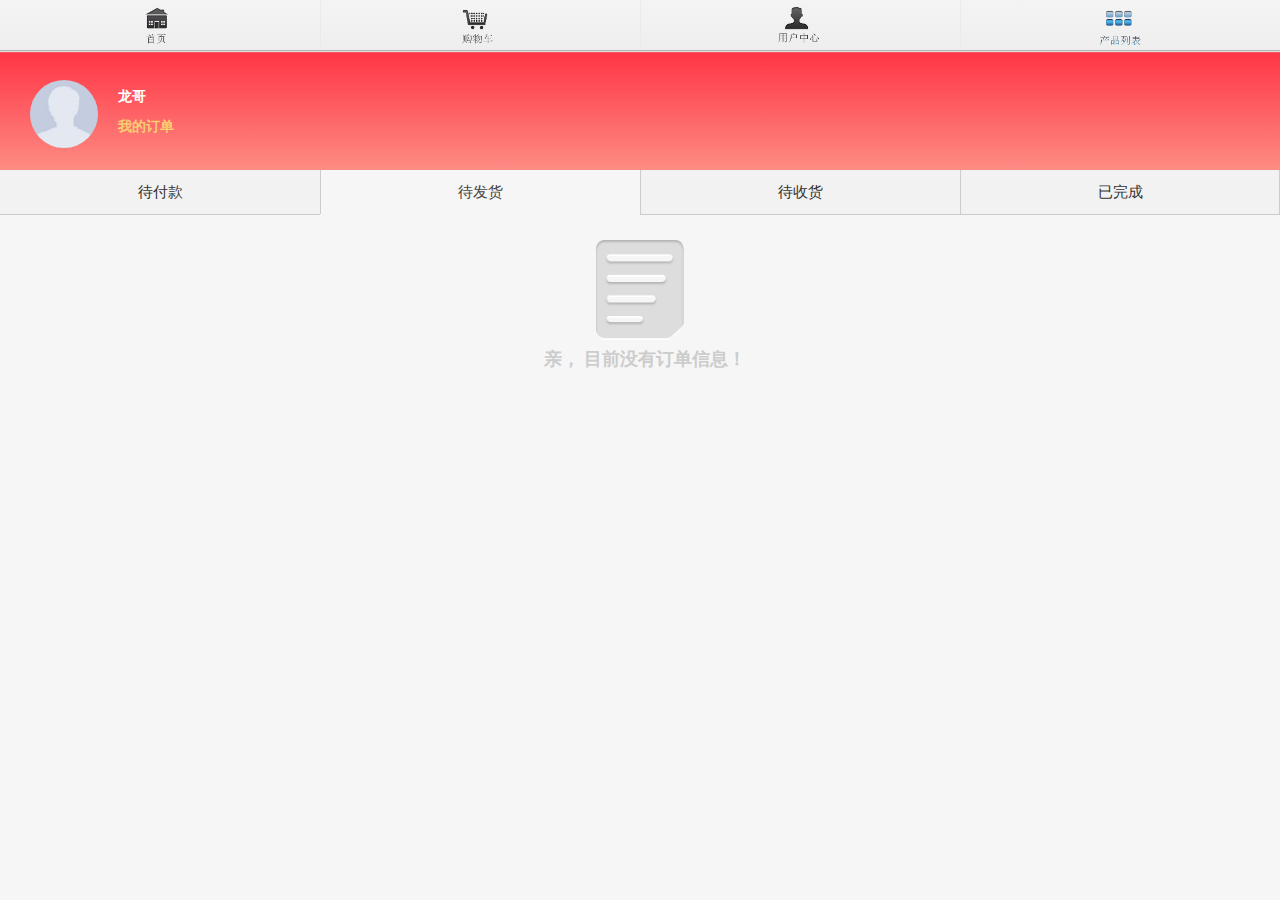
<file: static/orderstage2.html>
<!DOCTYPE html>
<html lang="en">
  <head>
    <meta charset="UTF-8">
    <meta name="viewport" content="width=device-width,initial-scale=1.0,maximum-scale=1.0,user-scalable=0" />
    <meta name="apple-mobile-web-app-capable" content="yes" />
    <meta name="apple-touch-fullscreen" content="yes"  />
    <meta name="apple-mobile-web-app-status-bar-style" content="black" />
    <meta name="format-detection" content="telephone=no">
    <title>移动端前端实训</title>
    <link rel="apple-touch-icon-precomposed" href="images/haoroomsicon.jpg" />
    <link rel="apple-touch-startup-image" href="images/haoroomsicon.jpg" />
    <link rel="stylesheet" href="css/style.css">
    <link rel="stylesheet" href="css/swiper.min.css">
  </head>
  <body>
    <nav id="nav">
      <ul class="navlist">
        <li id="n_0"><a href="index.html"><span></span></a></li>
        <li id="n_1"><a href="cart.html" ><span></span></a><div class="cartnums" style="display:none">0</div></li>
        <li id="n_2"><a href="#" ><span></span></a></li>
        <li id="n_3"><a href="productlist.html" ><span class="active"></></span></a></li>
      </ul>
    </nav>
    <section class="myorder">
      
      <div class="topcenter">
        <div class="userhead"> <img id="myhead" src="images/morenhead.jpg"  /> </div>
        <div class="nipic"><p>龙哥</p><p class="dingd">我的订单</p></div>
      </div>
      <ul class="buyer_stat">
        <li class="btn_1  "><a href="orderstage1.html">待付款</a><span>待付款</span></li>
        <li class="btn_2 active "><a href="orderstage2.html">待发货</a><span>待发货</span></li>
        <li class="btn_3 "><a href="orderstage3.html">待收货</a><span>待收货</span></li>
        <li class="btn_4 "><a href="orderstage4.html">已完成</a><span>已完成</span></li>
      </ul>
      
      <div class="public">
        <div class="null_order" >
          <div class="order_pic"></div>
          <h4>亲， 目前没有订单信息！</h4>
        </div>
        <div class="order_form" style="display:none;">
          <p class="num">订单号: 201406101154541754</p>
          <div class="con">
            <p class="ware_pic"><a href="#"><img src="images/product/product1.png" height="60" width="60"></a></p>
            <p class="ware_text"><a href="#">广联达算量软件</a><br><span class="attr"></span></p>
            <p class="price">价格: <span>¥200.00</span></p>
            <p class="amount">数量: <span>1</span></p>
          </div>
          <div class="con">
            <p class="ware_pic"><a href="#"><img src="images/product/product1.png" height="60" width="60"></a></p>
            <p class="ware_text"><a href="#">广联达算量软件</a><br><span class="attr"></span></p>
            <p class="price">价格: <span>¥200.00</span></p>
            <p class="amount">数量: <span>1</span></p>
          </div>
          <div class="clear"></div>
          <div class="foot">
            <p class="time">添加时间:2014-06-10 11:54:54</p>
            <div class="handle">
              <div style="float:left;">
                订单总价: <b id="order118_order_amount">¥40000.00&nbsp;&nbsp;</b>
              </div>
              <a href="#">查看订单</a>
            </div>
          </div>
        </div>
        
        <div class="clear"></div>
      </div>
      
      
    </section>
    
    
  </body>
</html>
</file>
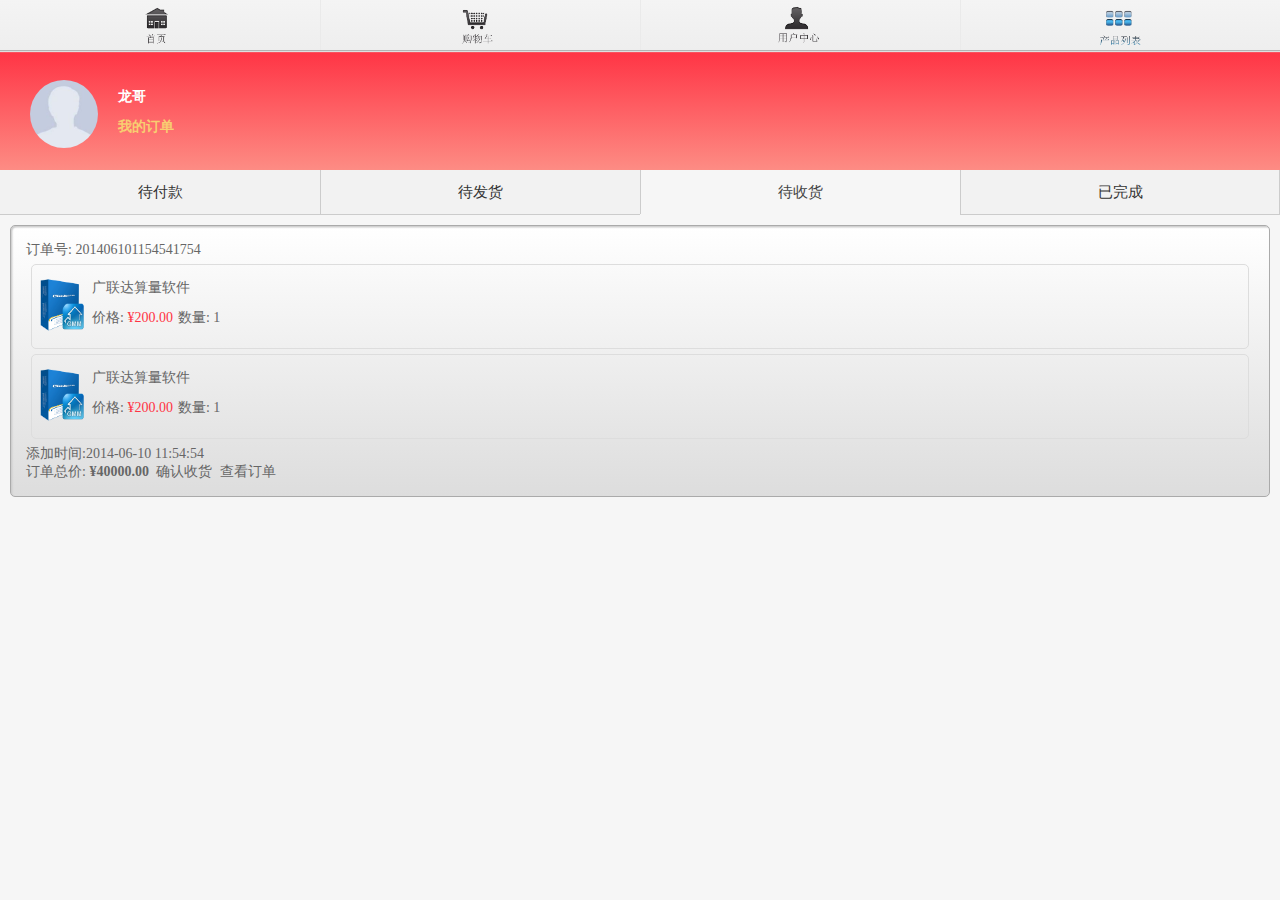
<file: static/orderstage3.html>
<!DOCTYPE html>
<html lang="en">
  <head>
    <meta charset="UTF-8">
    <meta name="viewport" content="width=device-width,initial-scale=1.0,maximum-scale=1.0,user-scalable=0" />
    <meta name="apple-mobile-web-app-capable" content="yes" />
    <meta name="apple-touch-fullscreen" content="yes"  />
    <meta name="apple-mobile-web-app-status-bar-style" content="black" />
    <meta name="format-detection" content="telephone=no">
    <title>移动端前端实训</title>
    <link rel="apple-touch-icon-precomposed" href="images/haoroomsicon.jpg" />
    <link rel="apple-touch-startup-image" href="images/haoroomsicon.jpg" />
    <link rel="stylesheet" href="css/style.css">
    <link rel="stylesheet" href="css/swiper.min.css">
  </head>
  <body>
    <nav id="nav">
      <ul class="navlist">
        <li id="n_0"><a href="index.html"><span></span></a></li>
        <li id="n_1"><a href="cart.html" ><span></span></a><div class="cartnums" style="display:none">0</div></li>
        <li id="n_2"><a href="#" ><span></span></a></li>
        <li id="n_3"><a href="productlist.html" ><span class="active"></></span></a></li>
      </ul>
    </nav>
    <section class="myorder">
      
      <div class="topcenter">
        <div class="userhead"> <img id="myhead" src="images/morenhead.jpg"  /> </div>
        <div class="nipic"><p>龙哥</p><p class="dingd">我的订单</p></div>
      </div>
      <ul class="buyer_stat">
        <li class="btn_1  "><a href="orderstage1.html">待付款</a><span>待付款</span></li>
        <li class="btn_2  "><a href="orderstage2.html">待发货</a><span>待发货</span></li>
        <li class="btn_3 active"><a href="orderstage3.html">待收货</a><span>待收货</span></li>
        <li class="btn_4 "><a href="orderstage4.html">已完成</a><span>已完成</span></li>
      </ul>
      
      <div class="public">
        <div class="null_order" style="display: none;">
          <div class="order_pic"></div>
          <h4>亲， 目前没有订单信息！</h4>
        </div>
        <div class="order_form" >
          <p class="num">订单号: 201406101154541754</p>
          <div class="con">
            <p class="ware_pic"><a href="#"><img src="images/product/product1.png" height="60" width="60"></a></p>
            <p class="ware_text"><a href="#">广联达算量软件</a><br><span class="attr"></span></p>
            <p class="price">价格: <span>¥200.00</span></p>
            <p class="amount">数量: <span>1</span></p>
          </div>
          <div class="con">
            <p class="ware_pic"><a href="#"><img src="images/product/product1.png" height="60" width="60"></a></p>
            <p class="ware_text"><a href="#">广联达算量软件</a><br><span class="attr"></span></p>
            <p class="price">价格: <span>¥200.00</span></p>
            <p class="amount">数量: <span>1</span></p>
          </div>
          <div class="clear"></div>
          <div class="foot">
            <p class="time">添加时间:2014-06-10 11:54:54</p>
            <div class="handle">
              <div style="float:left;">
                订单总价: <b id="order118_order_amount">¥40000.00&nbsp;&nbsp;</b>
              </div>
              <a href="#">确认收货</a>
              <a href="order_detail.html">查看订单</a>
            </div>
          </div>
        </div>
        
        
        <div class="clear"></div>
      </div>
      
      
    </section>
    <script src="script/libs/require.js"  data-main="script/views/enterjs/mainconfig"></script>
  </body>
</html>
</file>
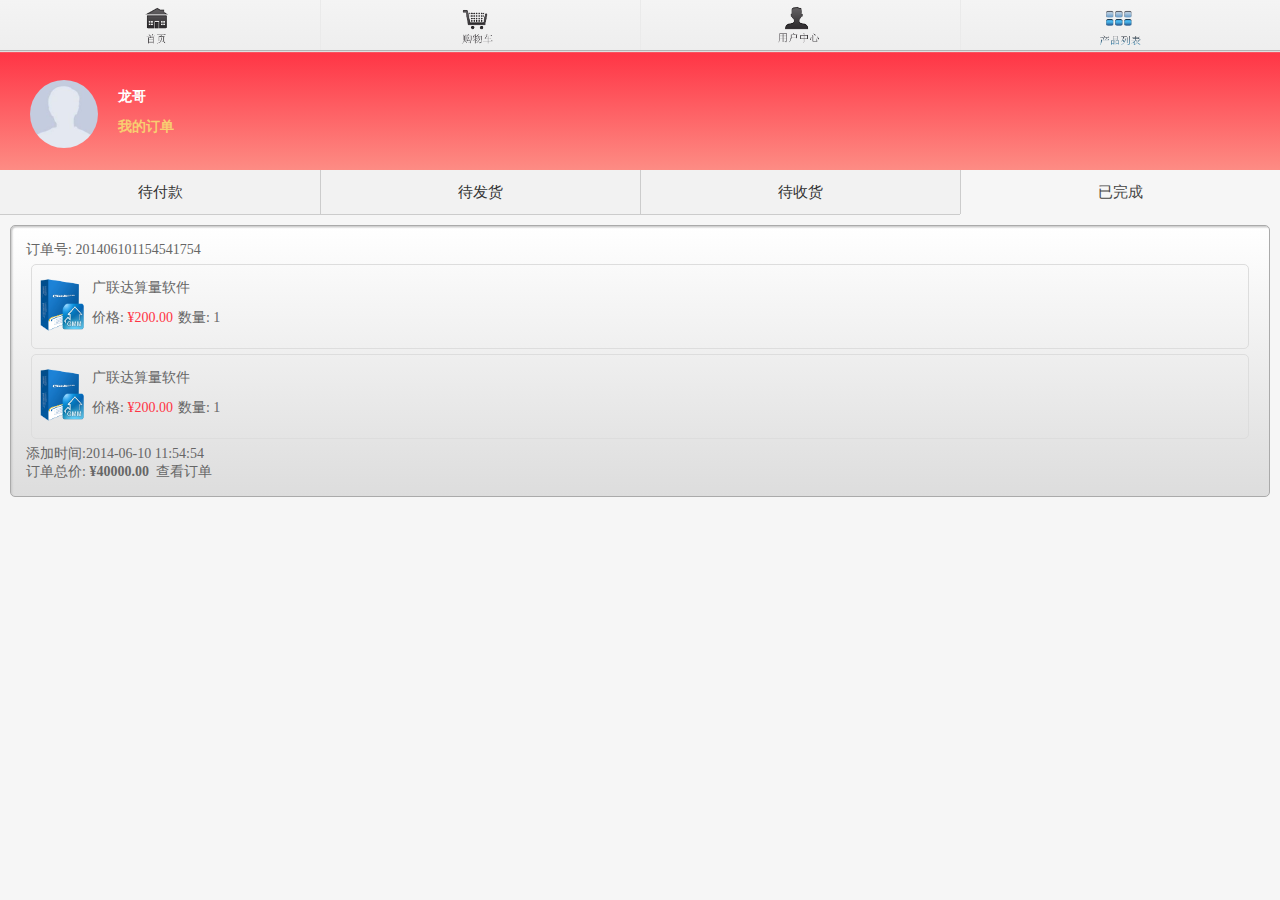
<file: static/orderstage4.html>
<!DOCTYPE html>
<html lang="en">
  <head>
    <meta charset="UTF-8">
    <meta name="viewport" content="width=device-width,initial-scale=1.0,maximum-scale=1.0,user-scalable=0" />
    <meta name="apple-mobile-web-app-capable" content="yes" />
    <meta name="apple-touch-fullscreen" content="yes"  />
    <meta name="apple-mobile-web-app-status-bar-style" content="black" />
    <meta name="format-detection" content="telephone=no">
    <title>移动端前端实训</title>
    <link rel="apple-touch-icon-precomposed" href="images/haoroomsicon.jpg" />
    <link rel="apple-touch-startup-image" href="images/haoroomsicon.jpg" />
    <link rel="stylesheet" href="css/style.css">
    <link rel="stylesheet" href="css/swiper.min.css">
  </head>
  <body>
    <nav id="nav">
      <ul class="navlist">
        <li id="n_0"><a href="index.html"><span></span></a></li>
        <li id="n_1"><a href="cart.html" ><span></span></a><div class="cartnums" style="display:none">0</div></li>
        <li id="n_2"><a href="#" ><span></span></a></li>
        <li id="n_3"><a href="productlist.html" ><span class="active"></></span></a></li>
      </ul>
    </nav>
    <section class="myorder">
      
      <div class="topcenter">
        <div class="userhead"> <img id="myhead" src="images/morenhead.jpg"  /> </div>
        <div class="nipic"><p>龙哥</p><p class="dingd">我的订单</p></div>
      </div>
      <ul class="buyer_stat">
        <li class="btn_1  "><a href="orderstage1.html">待付款</a><span>待付款</span></li>
        <li class="btn_2  "><a href="orderstage2.html">待发货</a><span>待发货</span></li>
        <li class="btn_3 "><a href="orderstage3.html">待收货</a><span>待收货</span></li>
        <li class="btn_4 active"><a href="orderstage4.html">已完成</a><span>已完成</span></li>
      </ul>
      
      <div class="public">
        <div class="null_order" style="display: none;">
          <div class="order_pic"></div>
          <h4>亲， 目前没有订单信息！</h4>
        </div>
        <div class="order_form">
          <p class="num">订单号: 201406101154541754</p>
          <div class="con">
            <p class="ware_pic"><a href="#"><img src="images/product/product1.png" height="60" width="60"></a></p>
            <p class="ware_text"><a href="#">广联达算量软件</a><br><span class="attr"></span></p>
            <p class="price">价格: <span>¥200.00</span></p>
            <p class="amount">数量: <span>1</span></p>
          </div>
          <div class="con">
            <p class="ware_pic"><a href="#"><img src="images/product/product1.png" height="60" width="60"></a></p>
            <p class="ware_text"><a href="#">广联达算量软件</a><br><span class="attr"></span></p>
            <p class="price">价格: <span>¥200.00</span></p>
            <p class="amount">数量: <span>1</span></p>
          </div>
          <div class="clear"></div>
          <div class="foot">
            <p class="time">添加时间:2014-06-10 11:54:54</p>
            <div class="handle">
              <div style="float:left;">
                订单总价: <b id="order118_order_amount">¥40000.00&nbsp;&nbsp;</b>
              </div>
              <a href="order_detail.html">查看订单</a>
            </div>
          </div>
        </div>
        
        
        <div class="clear"></div>
      </div>
      
      
    </section>
    <script src="script/libs/require.js"  data-main="script/views/enterjs/mainconfig"></script>
  </body>
</html>
</file>
<file: static/css/style.css>
@charset "UTF-8";
/* CSS Document */
body, button, select, textarea, input, label, option, fieldset, legend {
  font-family: 微软雅黑E\8F6F\96C5\9ED1,Tahoma,Verdana;
  font-size: 12px;
  line-height: 18px;
  color: #444; }

body, div, dl, dt, dd, ul, ol, li, h1, h2, h3, h4, h5, h6, pre, form, fieldset, legend, input, textarea, button, p, blockquote, th, td {
  margin: 0;
  padding: 0; }

textarea {
  resize: none; }

html {
  font-size: 62.5%; }

body {
  background-color: #f6f6f6; }

.clear {
  height: 1px;
  overflow: hidden;
  clear: both; }

a, img {
  border: 0; }

a {
  color: #666;
  text-decoration: none; }
  a:hover {
    color: #0053a6; }

li {
  list-style-type: none; }

.fl {
  float: left; }

.fr {
  float: right; }

.nf {
  clear: both; }

.red {
  color: red;
  font-weight: bold; }

.green {
  color: #00b500;
  font-weight: bold; }

.ds {
  display: block; }

.hid {
  overflow: hidden; }

.clearfix {
  *zoom: 1; }

.clearfix:after {
  display: block;
  visibility: hidden;
  clear: both;
  height: 0;
  content: '.';
  font-size: 0; }

.pl10 {
  padding-left: 1rem; }

.pr10 {
  padding-right: 1rem; }

.mt15 {
  margin-top: 1.5rem; }

/*边距*/
.ma {
  margin: 0 auto; }

.m0 {
  margin: 0px; }

.m5 {
  margin: 5px; }

.m8 {
  margin: 8px; }

.ml0 {
  margin-left: 0; }

.m10 {
  margin: 10px; }

.mt0 {
  margin-top: 0px; }

.mt2 {
  margin-top: 2px; }

.mt3 {
  margin-top: 3px; }

.mt5 {
  margin-top: 5px; }

.mt6 {
  margin-top: 6px; }

.mt8 {
  margin-top: 8px; }

.mt10 {
  margin-top: 10px; }

.mt15 {
  margin-top: 15px; }

.mt20 {
  margin-top: 20px; }

.mt30 {
  margin-top: 30px; }

.mt40 {
  margin-top: 40px; }

.mt50 {
  margin-top: 50px; }

.mt80 {
  margin-top: 80px; }

.mt90 {
  margin-top: 90px; }

.mt100 {
  margin-top: 100px; }

.mb5 {
  margin-bottom: 5px; }

.mb8 {
  margin-bottom: 8px; }

.mb10 {
  margin-bottom: 10px; }

.mb15 {
  margin-bottom: 15px; }

.mb20 {
  margin-bottom: 20px; }

.mb30 {
  margin-bottom: 30px; }

.mb50 {
  margin-bottom: 50px; }

.mb60 {
  margin-bottom: 60px; }

.ml2 {
  margin-left: 2px; }

.ml3 {
  margin-left: 3px; }

.ml5 {
  margin-left: 5px; }

.ml8 {
  margin-left: 8px; }

.ml10 {
  margin-left: 10px; }

.ml13 {
  margin-left: 13px; }

.ml15 {
  margin-left: 15px; }

.ml20 {
  margin-left: 20px; }

.ml30 {
  margin-left: 30px; }

.ml40 {
  margin-left: 40px; }

.ml50 {
  margin-left: 50px; }

.ml60 {
  margin-left: 60px; }

.ml80 {
  margin-left: 80px; }

.ml70 {
  margin-left: 70px; }

.ml100 {
  margin-left: 100px; }

.ml135 {
  margin-left: 135px; }

.ml300 {
  margin-left: 300px; }

.ml400 {
  margin-left: 400px; }

.mr0 {
  margin-right: 0; }

.mr5 {
  margin-right: 5px; }

.mr8 {
  margin-right: 8px; }

.mr10 {
  margin-right: 10px; }

.mr15 {
  margin-right: 15px; }

.mr20 {
  margin-right: 20px; }

.mr30 {
  margin-right: 30px; }

.mr40 {
  margin-right: 40px; }

.mr50 {
  margin-right: 50px; }

.mr100 {
  margin-right: 100px; }

.mr200 {
  margin-right: 200px; }

.p5 {
  padding: 5px; }

.p8 {
  padding: 8px; }

.p10 {
  padding: 10px; }

.p15 {
  padding: 15px; }

.p20 {
  padding: 20px; }

.p30 {
  padding: 30px; }

.pt2 {
  padding-top: 2px; }

.pt3 {
  padding-top: 3px; }

.pt5 {
  padding-top: 5px; }

.pt8 {
  padding-top: 8px; }

.pt10 {
  padding-top: 10px; }

.pt15 {
  padding-top: 15px; }

.pt20 {
  padding-top: 20px; }

.pt30 {
  padding-top: 30px; }

.pt40 {
  padding-top: 40px; }

.pt50 {
  padding-top: 50px; }

.pt70 {
  padding-top: 70px; }

.pt100 {
  padding-top: 100px; }

.pb5 {
  padding-bottom: 5px; }

.pb8 {
  padding-bottom: 8px; }

.pb10 {
  padding-bottom: 10px; }

.pb15 {
  padding-bottom: 15px; }

.pb20 {
  padding-bottom: 20px; }

.pb30 {
  padding-bottom: 30px; }

.pb50 {
  padding-bottom: 50px; }

.pb100 {
  padding-bottom: 100px; }

.pl1 {
  padding-left: 1px; }

.pl5 {
  padding-left: 5px; }

.pl8 {
  padding-left: 8px; }

.pl10 {
  padding-left: 10px; }

.pl15 {
  padding-left: 15px; }

.pl20 {
  padding-left: 20px; }

.pl30 {
  padding-left: 30px; }

.pl50 {
  padding-left: 50px; }

.pl100 {
  padding-left: 100px; }

.pl120 {
  padding-left: 120px; }

.pr5 {
  padding-right: 5px; }

.pr8 {
  padding-right: 8px; }

.pr10 {
  padding-right: 10px; }

.pr15 {
  padding-right: 15px; }

.pr20 {
  padding-right: 20px; }

.pr30 {
  padding-right: 30px; }

.pr50 {
  padding-right: 50px; }

.pr100 {
  padding-right: 100px; }

.order_content .mb50 {
  margin-bottom: 5rem; }

.jianbian, #nav .navlist, .onthebottom {
  background: -webkit-gradient(linear, left top, left bottom, color-stop(0%, #f4f4f4), color-stop(100%, #eee));
  background: -webkit-linear-gradient(top, #f4f4f4 0, #eee 100%);
  background: linear-gradient(to bottom, #f4f4f4 0, #eee 100%); }

.bottomshadow, #nav .navlist, .onthebottom {
  border-bottom: solid 1px #B3B3B3;
  -webkit-box-shadow: 0 1px 1px 0 #DFDFDF;
  box-shadow: 0 1px 1px 0 #DFDFDF; }

.cartshadow, .cart_content .cartlist li, .addresslist, .voiceslist, .shopslist {
  min-height: 75px;
  overflow: hidden;
  background-color: #fff;
  -webkit-box-shadow: 0 0 5px #ccc;
  -moz-box-shadow: 0 0 5px #ccc;
  box-shadow: 0 0 5px #ccc;
  border: 1px solid #f2f2f2;
  -moz-border-radius: 10px;
  border-radius: 10px; }

.reduce {
  float: left;
  width: 3.5rem;
  height: 2.5rem;
  border: 0.1rem solid #ccc;
  border-right: none;
  cursor: pointer;
  background: url("../images/reduce.gif") center center no-repeat; }

.itnums {
  float: left;
  width: 8rem;
  height: 2.5rem;
  border: 0.1rem solid #ccc;
  text-align: center;
  font-size: 1.4rem;
  color: #990000;
  font-weight: 800; }

.add {
  float: left;
  width: 3.5rem;
  height: 2.5rem;
  border: 0.1rem solid #ccc;
  border-left: none;
  cursor: pointer;
  background: url("../images/add.gif") center center no-repeat; }

#nav {
  width: 100%;
  position: fixed;
  left: 0px;
  top: 0px;
  z-index: 1000;
  background: #fafafa; }
  #nav .navlist {
    position: relative;
    height: 50px; }
    #nav .navlist li {
      float: left;
      margin: 0;
      height: 50px;
      width: 25%; }
      #nav .navlist li a {
        width: 100%;
        display: inline-block;
        height: 50px;
        border-right: 1px solid #EAEAEA;
        text-align: center; }
        #nav .navlist li a span {
          display: inline-block;
          width: 50px;
          height: 50px;
          background: url(../images/icon/icon.png) no-repeat 0 -46px;
          background-size: 214px auto; }
        #nav .navlist li a .active {
          background-position: 0 0; }
    #nav .navlist #n_3 a {
      border-right: none; }
      #nav .navlist #n_3 a span {
        background-position: -101px -46px; }
      #nav .navlist #n_3 a .active {
        background-position: -101px 0; }
    #nav .navlist #n_2 a span {
      background-position: -161px -46px; }
    #nav .navlist #n_2 a .active {
      background-position: -161px 0; }
    #nav .navlist #n_1 {
      position: relative; }
      #nav .navlist #n_1 a span {
        background-position: -51px -46px; }
      #nav .navlist #n_1 a .active {
        background-position: -51px 0; }
      #nav .navlist #n_1 .cartnums {
        position: absolute;
        top: 2px;
        left: 45px;
        width: 18px;
        height: 18px;
        background-color: red;
        border-radius: 9px;
        color: #fff;
        text-align: center;
        font-size: 1.2rem; }

.indexslider {
  position: relative;
  top: 51px;
  left: 0;
  width: 100%;
  height: 200px; }
  .indexslider #topSlider {
    height: 200px; }
    .indexslider #topSlider img {
      height: 200px;
      width: 100%;
      border: 0; }
    .indexslider #topSlider .topzhezhao {
      height: 45px;
      width: 100%;
      position: absolute;
      bottom: 0;
      left: 0;
      opacity: 0.7;
      background-color: #000;
      z-index: 999; }
      .indexslider #topSlider .topzhezhao a {
        width: 100px;
        height: 30px;
        line-height: 30px;
        background-color: #15bd10;
        color: #fff;
        border-radius: 10px;
        display: block;
        text-align: center;
        font-size: 18px;
        margin-top: 7px;
        margin-right: 5px;
        float: right; }
      .indexslider #topSlider .topzhezhao .leftslidecontent {
        width: 200px;
        height: 45px;
        float: left; }
        .indexslider #topSlider .topzhezhao .leftslidecontent p {
          line-height: 20px;
          display: block;
          width: 200px;
          overflow: hidden;
          text-overflow: ellipsis;
          white-space: nowrap;
          color: #fff;
          text-indent: 12px; }
          .indexslider #topSlider .topzhezhao .leftslidecontent p span {
            color: #15bd10; }

.loaddiv {
  width: 100%;
  height: 100px;
  background: #fff url("../images/loading.gif") no-repeat center center;
  background-size: 18px 18px;
  display: none; }

#flydiv {
  width: 50px;
  height: 50px;
  padding: 2px;
  background: #fff;
  border: solid 5px #e54144;
  overflow: hidden;
  position: absolute;
  z-index: 10000; }

.productul {
  position: relative;
  top: 60px;
  left: 0;
  width: 99%;
  overflow: hidden;
  margin: 0px auto 5px auto; }
  .productul ul {
    width: 100%; }
  .productul li {
    min-height: 125px;
    overflow: hidden;
    background-color: #fff;
    -webkit-box-shadow: 0 0 5px #ccc;
    -moz-box-shadow: 0 0 5px #ccc;
    box-shadow: 0 0 5px #ccc;
    border: 1px solid #f2f2f2;
    margin: 10px; }
    .productul li a {
      width: 100%;
      display: block;
      overflow: hidden; }
      .productul li a .triangle-topleft {
        width: 0;
        height: 0;
        border-top: 60px solid #1aa818;
        border-right: 60px solid transparent;
        position: relative;
        z-index: 990;
        cursor: pointer; }
      .productul li a .rexiao {
        border-top-color: #d50806; }
      .productul li a .xiangou {
        border-top-color: #ff7301; }
      .productul li a .zhuanshu {
        border-top-color: #1aa818; }
      .productul li a .shuxing {
        position: relative;
        z-index: 999;
        transform: rotate(-45deg);
        color: #fff;
        -ms-transform: rotate(-45deg);
        -moz-transform: rotate(-45deg);
        -webkit-transform: rotate(-45deg);
        -o-transform: rotate(-45deg);
        font-size: 14px;
        width: 40px;
        height: 40px;
        margin-top: -60px;
        display: block;
        padding-top: 5px;
        padding-left: 10px;
        cursor: pointer; }
      .productul li a .leftimages {
        width: 100px;
        height: 100px;
        margin-top: -35px; }
        .productul li a .leftimages img {
          width: 100px;
          birder: 0; }
        .productul li a .leftimages canvas {
          width: 100px;
          min-height: 100px;
          background: #fff url("../images/loading.gif") center center no-repeat;
          background-size: 15px auto; }
      .productul li a .productcontent {
        width: 64%;
        width: calc(100% - 100px);
        margin-top: -40px; }
        .productul li a .productcontent .ptitle {
          font-size: 16px;
          color: #4a534e;
          font-weight: bold;
          display: block;
          font-family: "Microsoft YaHei"; }
        .productul li a .productcontent .pdes {
          font-size: 13px;
          color: #999;
          margin-top: 5px;
          display: block; }
        .productul li a .productcontent .pprice {
          margin-top: 10px;
          font-size: 14px;
          color: #4a4a4a; }

.recommendcontent {
  width: 99%;
  overflow: hidden;
  margin: 5rem auto 0.5rem auto; }
  .recommendcontent ul {
    width: 100%; }
    .recommendcontent ul li {
      min-height: 12.5rem;
      overflow: hidden;
      background-color: #fff;
      -webkit-box-shadow: 0 0 0.5rem #ccc;
      -moz-box-shadow: 0 0 0.5rem #ccc;
      box-shadow: 0 0 0.5rem #ccc;
      border: 1px solid #f2f2f2;
      margin: 1rem; }
    .recommendcontent ul .buynumsli {
      min-height: 5rem;
      margin-top: -1rem;
      -moz-border-radius-bottomleft: 1rem;
      border-bottom-left-radius: 1rem;
      -moz-border-radius-bottomright: 1rem;
      border-bottom-right-radius: 1rem; }
      .recommendcontent ul .buynumsli .buylabel {
        font-size: 1.4rem;
        float: left;
        margin: 1.5rem 0.2rem 0rem 1rem;
        font-family: "Microsoft YaHei"; }
      .recommendcontent ul .buynumsli .buynuminput {
        float: left;
        overflow: hidden;
        margin: 1.2rem 0 0 0.5rem; }
    .recommendcontent ul .setyuanjiao {
      -moz-border-radius-topleft: 1rem;
      border-top-left-radius: 1rem;
      -moz-border-radius-topright: 1rem;
      border-top-right-radius: 1rem; }
      .recommendcontent ul .setyuanjiao .leftimages {
        width: 30%;
        height: 10rem;
        margin-top: 0.5rem;
        min-width: 10rem; }
        .recommendcontent ul .setyuanjiao .leftimages img {
          width: 100px;
          border: 0; }
      .recommendcontent ul .setyuanjiao .productcontent {
        width: 58%;
        margin-top: 1rem; }
        .recommendcontent ul .setyuanjiao .productcontent .ptitle {
          font-size: 1.6rem;
          color: #4a534e;
          font-weight: bold;
          display: block;
          font-family: "Microsoft YaHei"; }
        .recommendcontent ul .setyuanjiao .productcontent .pdes {
          font-size: 1.3rem;
          color: #999;
          margin-top: 0.5rem;
          display: block; }
        .recommendcontent ul .setyuanjiao .productcontent .pprice {
          margin-top: 1rem;
          font-size: 1.4rem;
          color: #4a4a4a; }
  .recommendcontent .decorations {
    olor: #b6b6b6;
    overflow: hidden;
    background-color: #e7e7e7;
    -webkit-box-shadow: 0 0 0.5rem #ccc;
    -moz-box-shadow: 0 0 0.5rem #ccc;
    box-shadow: 0 0 0.5rem #ccc;
    border: 0.1rem solid #ccc;
    margin: 1rem;
    padding: 1.5rem;
    -moz-border-radius: 1rem;
    border-radius: 1rem;
    margin-bottom: 5rem; }
    .recommendcontent .decorations .dtitle {
      color: #939494;
      font-size: 1.4rem;
      font-family: "Microsoft YaHei";
      font-weight: bold;
      margin-bottom: 10px; }
    .recommendcontent .decorations p {
      text-indent: 2em;
      line-height: 2.3rem; }
    .recommendcontent .decorations img {
      border: 0;
      width: 100%; }

.addcart {
  width: 100%;
  left: 0px;
  position: fixed;
  bottom: 0px;
  z-index: 10000;
  margin: 0 auto;
  display: block; }
  .addcart .addcartbtn {
    width: 98%;
    background-color: #28c728;
    background-image: -webkit-gradient(linear, left top, left bottom, from(#18b218), to(#28c728));
    background-image: -webkit-linear-gradient(top, #18b218, #28c728);
    background-image: linear-gradient(to bottom, #18b218, #28c728);
    display: block;
    text-align: center;
    height: 4rem;
    line-height: 4rem;
    border: 0.1rem solid #31b231;
    border-radius: 0.5rem;
    color: #fff;
    font-size: 1.6rem;
    cursor: pointer;
    margin: 0 auto; }

.cart_content {
  margin: 0 auto;
  min-height: 300px;
  position: relative;
  width: 99%;
  top: 50px;
  left: 0; }
  .cart_content .null_shopping {
    text-align: center;
    color: #ccc; }
    .cart_content .null_shopping .cart_pic {
      background: url(../images/cart_pic.png) no-repeat center;
      height: 100px; }
    .cart_content .null_shopping h4 {
      text-indent: 1rem;
      font-size: 1.8rem;
      margin: 1rem 0; }
    .cart_content .null_shopping p a.enter {
      line-height: 30px;
      width: auto;
      display: inline-block;
      background: none;
      color: #999;
      padding: 0.5rem;
      background-color: #fafafa;
      font-size: 1.5rem;
      height: 30px;
      border: 1px solid #ddd;
      border-radius: 0.5rem; }
  .cart_content .cartlist {
    width: 100%;
    padding-bottom: 60px; }
    .cart_content .cartlist li {
      margin: 1rem; }
      .cart_content .cartlist li a {
        display: block;
        overflow: hidden;
        border-bottom: 1px dashed #e7e7e7; }
        .cart_content .cartlist li a span {
          display: block;
          overflow: hidden;
          float: left; }
          .cart_content .cartlist li a span img {
            width: 50px; }
        .cart_content .cartlist li a span.carttitle {
          font-family: "Microsoft YaHei";
          font-size: 1.4rem;
          font-weight: bold; }
      .cart_content .cartlist li .productoperate {
        display: block;
        overflow: hidden;
        margin-bottom: 0.5rem;
        border-bottom: 1px dashed #e7e7e7;
        padding-bottom: 0.5rem; }
        .cart_content .cartlist li .productoperate .buylabel {
          font-size: 1.4rem;
          float: left;
          margin: 1.5rem 1rem 0 2rem;
          font-family: "Microsoft YaHei"; }
        .cart_content .cartlist li .productoperate .buynuminput {
          float: left;
          overflow: hidden;
          margin: 1.2rem 0 0 1.5rem; }
          .cart_content .cartlist li .productoperate .buynuminput span.delbtn {
            width: 20px;
            height: 24px;
            float: left;
            background: url("../images/del.png") center center no-repeat;
            margin-left: 30px;
            background-size: contain;
            cursor: pointer; }

.onthebottom {
  width: 100%;
  left: 0px;
  position: fixed;
  bottom: 0px;
  height: 50px;
  z-index: 10000;
  margin: 0 auto;
  display: block;
  background: #f4f4f4;
  border-top: 1px solid #B3B3B3; }
  .onthebottom .clearcart {
    width: 45px;
    float: left;
    background: url("../images/del.png") left center no-repeat;
    padding-left: 30px;
    font-size: 14px;
    color: #0e69b6;
    height: 30px;
    margin-top: 5px;
    padding-top: 10px;
    cursor: pointer;
    font-weight: bold;
    margin-left: 5px; }
  .onthebottom .totalprice {
    float: left;
    margin: 15px 0px 0px 5px;
    font-size: 1.4rem; }
  .onthebottom .jiesuanbtn {
    margin-top: 10px;
    margin-right: 5px;
    float: right;
    font-size: 14px;
    width: 80px;
    height: 30px;
    line-height: 30px;
    background-color: #28c728;
    text-align: center;
    border: 1px solid #31b231;
    border-radius: 5px;
    color: #fff;
    font-size: 1.6rem;
    cursor: pointer; }

.addresslist, .voiceslist, .shopslist {
  margin: 1rem;
  position: relative;
  top: 55px;
  left: 0; }

.order_content {
  margin: 0 auto;
  min-height: 300px;
  position: relative;
  width: 99%; }

.add_operate {
  font-size: 16px;
  position: relative;
  left: 0;
  top: 55px; }

.add_operate .enter {
  width: 100%;
  background-color: #28c728;
  background-image: -webkit-gradient(linear, left top, left bottom, from(#18b218), to(#28c728));
  background-image: -webkit-linear-gradient(top, #18b218, #28c728);
  background-image: linear-gradient(to bottom, #18b218, #28c728);
  display: block;
  text-align: center;
  height: 40px;
  line-height: 40px;
  border: 1px solid #31b231;
  border-radius: 5px;
  color: #fff;
  font-size: 16px;
  cursor: pointer;
  margin: 5px auto; }

.add_operate .enter:hover {
  background-color: #3ede30;
  background-image: -webkit-gradient(linear, left top, left bottom, from(#3ede30), to(#3ede30));
  background-image: -webkit-linear-gradient(top, #18b218, #3ede30);
  background-image: linear-gradient(to bottom, #18b218, #3ede30); }

.add_title {
  color: #666;
  font-size: 16px;
  margin-top: 5px;
  margin-left: 8px; }

.address_item, .fill_in_content, .voiceinfo {
  font-size: 14px;
  line-height: 20px;
  margin: 10px 0px 10px 10px; }

.address_item li {
  line-height: 25px; }

.radio {
  float: left;
  width: 20px; }

.address_item li.name, .address_item li.mobile {
  text-indent: 20px;
  clear: both; }

#order_form .message {
  display: block; }

#order_form #postscript {
  width: 95%;
  padding: 2px; }

.receive_add li.fashion, .receive_add li.pay {
  float: left; }

.address_item {
  border-bottom: 1px dashed #ddd; }

.address_item:last-child {
  border-bottom: none; }

.new_address {
  border-bottom: none; }

#address_form .text {
  height: 40px;
  margin: 5px 0;
  border-radius: 5px;
  border: 1px solid #ddd;
  text-indent: 10px;
  width: 99%; }

#address_form select {
  margin-left: 1rem;
  border-radius: 5px;
  border: 1px solid #ddd;
  height: 38px;
  margin: 5px 0;
  width: 78px; }

.fill_in_content, .voiceinfo {
  padding: 10px;
  margin-right: 15px;
  background-color: #f2f2f2; }

.voiceinfo {
  margin-top: 0px; }

.thevioceselect {
  width: 95%;
  height: 35px;
  border-radius: 5px;
  border: 1px solid #ddd;
  margin: 5px 0px 0px 0px; }

.voicetait {
  width: 40%;
  height: 35px;
  border: 1px solid #ddd; }

.voiceinput {
  width: 45%;
  height: 30px;
  margin-left: 0.5em;
  border: 1px solid #ddd; }

.shoptitles {
  background-color: #eeeeee;
  color: #666;
  height: 28px;
  line-height: 28px;
  text-align: center;
  font-weight: bold; }

.shopproductlist {
  height: 50px; }

.shopproductlist td {
  text-align: center;
  border-right: #EDEDED 1px solid;
  height: 50px;
  border-bottom: #EDEDED 1px solid; }

.shopproductlist td:last-child {
  border-right: none; }

.shopslist textarea {
  width: 90%;
  margin-left: 20px;
  border: 1px solid #ddd; }

.confirmbtn {
  width: 100%;
  left: 0px;
  position: fixed;
  bottom: 0px;
  z-index: 10000;
  margin: 0 auto;
  display: block; }

.confirmbtn_b {
  width: 98%;
  background-color: #28c728;
  background-image: -webkit-gradient(linear, left top, left bottom, from(#18b218), to(#28c728));
  background-image: -webkit-linear-gradient(top, #18b218, #28c728);
  background-image: linear-gradient(to bottom, #18b218, #28c728);
  display: block;
  text-align: center;
  height: 40px;
  line-height: 40px;
  border: 1px solid #31b231;
  border-radius: 5px;
  color: #fff;
  font-size: 16px;
  cursor: pointer;
  margin: 0 auto; }

.confirmbtn_b:hover {
  background-color: #3ede30;
  background-image: -webkit-gradient(linear, left top, left bottom, from(#3ede30), to(#3ede30));
  background-image: -webkit-linear-gradient(top, #18b218, #3ede30);
  background-image: linear-gradient(to bottom, #18b218, #3ede30); }

.successp {
  text-indent: 20px;
  margin-top: 10px;
  line-height: 25px;
  padding-left: 5px; }

.huodao {
  height: 38px;
  min-width: 150px;
  background: url(../images/huodao.png) 45px center no-repeat; }

.userinfo, .addressinfo {
  width: 99%;
  overflow: hidden;
  margin: 10px auto;
  position: relative;
  top: 50px; }

.nicheng {
  color: #f9a00a;
  font-size: 14px; }

.contentlist {
  height: 60px;
  width: 90%;
  padding-right: 30px;
  border: 1px solid #f2f2f2;
  border-right: none;
  font-size: 18px;
  font-weight: bold;
  text-align: center;
  cursor: pointer;
  color: #666;
  background: url("../images/goforword.png") right center no-repeat; }

.contentlist:last-child {
  border-bottom: none; }

.userlist, .addresscontent {
  min-height: 75px;
  overflow: hidden;
  background-color: #fff;
  -webkit-box-shadow: 0 0 5px #ccc;
  -moz-box-shadow: 0 0 5px #ccc;
  box-shadow: 0 0 5px #ccc;
  border: 1px solid #f2f2f2;
  margin: 10px;
  -moz-border-radius: 10px;
  border-radius: 10px; }

#address_add .text {
  height: 40px;
  margin: 5px 0;
  border-radius: 5px;
  border: 1px solid #ddd;
  text-indent: 10px;
  width: 99%; }

#address_add select {
  margin-left: 10px;
  border-radius: 5px;
  border: 1px solid #ddd;
  height: 38px;
  margin: 5px 0;
  width: 95px; }

.addresscontent {
  padding: 10px;
  margin-right: 15px; }

.submit_address {
  width: 100%;
  background-color: #28c728;
  background-image: -webkit-gradient(linear, left top, left bottom, from(#18b218), to(#28c728));
  background-image: -webkit-linear-gradient(top, #18b218, #28c728);
  background-image: linear-gradient(to bottom, #18b218, #28c728);
  display: block;
  text-align: center;
  height: 40px;
  line-height: 40px;
  border: 1px solid #31b231;
  border-radius: 5px;
  color: #fff;
  font-size: 16px;
  cursor: pointer;
  margin: 5px auto; }

.submit_address:hover {
  background-color: #3ede30;
  background-image: -webkit-gradient(linear, left top, left bottom, from(#3ede30), to(#3ede30));
  background-image: -webkit-linear-gradient(top, #18b218, #3ede30);
  background-image: linear-gradient(to bottom, #18b218, #3ede30); }

.op_address_list {
  background: #ffffff;
  margin: 0 10px; }

.op_address_list li {
  padding-top: 15px;
  margin: 10px 0;
  font-size: 15px;
  color: #333;
  border: 1px solid #eaeaea; }

.op_address_list li.no_address {
  border: none;
  color: #cacaca;
  background: #f6f6f6;
  text-align: center; }

.op_address_list li p {
  overflow: hidden;
  padding-left: 15px; }

.op_address_list .address_action {
  font-size: 14px; }

.op_address_list li p span.edit {
  border-right: 1px solid #eaeaea; }

.op_address_list li p em {
  font-style: normal; }

.op_address_list li p span {
  display: inline-block;
  float: left;
  width: 48%;
  text-align: center; }

.op_address_list li p span a {
  display: block;
  color: #666;
  margin: 0 10px;
  padding: 5px 0; }

.op_address_list li p.new_line {
  border-bottom: 1px solid #eaeaea; }

.edit_icon {
  display: inline-block;
  background: url(../images/edit.png);
  background-size: contain;
  width: 12px;
  height: 12px;
  margin-right: 5px;
  vertical-align: -1px; }

.delete_icon {
  display: inline-block;
  background: url(../images/del.png);
  background-size: contain;
  width: 15px;
  height: 15px;
  margin-right: 5px;
  vertical-align: -1px; }

@media only screen and (max-width: 400px) {
  #address_add select {
    width: 90px; } }
@media only screen and (max-width: 350px) {
  #address_add select {
    width: 85px; } }
@media only screen and (max-width: 340px) {
  #address_add select {
    width: 75px; } }
@media only screen and (max-width: 300px) {
  #address_add select {
    width: 65px; } }
@media only screen and (max-width: 280px) {
  #address_add select {
    width: 50px; } }
.themeblue {
  background-color: #78b1f8;
  background-image: -webkit-gradient(linear, left top, left bottom, from(#2764b0), to(#78b1f8));
  background-image: -webkit-linear-gradient(top, #2764b0, #78b1f8);
  background-image: linear-gradient(to bottom, #2764b0, #78b1f8); }

.themered, .topcenter {
  background-color: #f34;
  background-image: -webkit-gradient(linear, left top, left bottom, from(#f34), to(#FD8C84));
  background-image: -webkit-linear-gradient(top, #f34, #FD8C84);
  background-image: linear-gradient(to bottom, #f34, #FD8C84); }

.topcenter {
  height: 120px;
  width: 100%;
  display: block; }

.myorder {
  width: 100%;
  overflow: hidden;
  position: relative;
  top: 50px; }

.userhead {
  float: left;
  margin: 30px 10px 0px 30px;
  width: 68px; }

.userhead img {
  width: 68px;
  height: 68px;
  border-radius: 34px; }

.nipic {
  float: left;
  margin: 38px 0px 0px  10px;
  font-size: 14px;
  color: #fff;
  font-weight: bold; }

.dingd {
  color: #f8cd71;
  margin-top: 12px; }

.buyer_stat {
  overflow: hidden; }

.buyer_stat li {
  background: #f2f2f2;
  float: left;
  width: 25%;
  height: 44px;
  line-height: 24px;
  text-align: center;
  border-bottom: 1px solid #ccc;
  font-size: 15px; }

.buyer_stat li a {
  height: 44px;
  display: block;
  color: #333333; }

.buyer_stat li span, .buyer_stat li a {
  line-height: 44px; }

.buyer_stat li.btn_2 a {
  border-left: 1px solid #ccc; }

.buyer_stat li.btn_3 a {
  border-left: 1px solid #ccc; }

.buyer_stat li.btn_4 a {
  border-left: 1px solid #ccc;
  border-right: 1px solid #ccc; }

.buyer_stat li span {
  display: none;
  display: block;
  height: 44px;
  border-left: 1px solid #ccc; }

.buyer_stat li.active {
  border-bottom: 0px;
  background: none; }

.buyer_stat li.active a {
  display: none; }

.bgn {
  background: none; }

/*订单列表*/
.order_form {
  border-radius: 5px;
  border: 1px solid #aaa;
  margin: 10px;
  padding: 15px;
  font-size: 14px;
  color: #666;
  background: -webkit-gradient(linear, left top, left bottom, from(#fff), to(#ddd));
  background: -moz-linear-gradient(top, #fff, #ddd);
  box-shadow: 0.1em 0.1em 0.1em #ccc inset; }

.order_form .con {
  margin: 5px;
  border: 1px solid #ddd;
  padding: 5px;
  border-radius: 5px;
  overflow: hidden; }

.order_form .con p {
  float: left;
  line-height: 25px;
  margin: 5px 5px 0 0; }

.order_form .con p.ware_text {
  float: none; }

.order_form .con p.price span, div.handle #order39_order_amount {
  color: #f34; }

.null_order {
  text-align: center;
  color: #ccc;
  margin-top: 25px; }

.null_order h4 {
  text-indent: 10px;
  font-size: 18px;
  margin: 10px 0; }

.null_order .order_pic {
  background: url(../images/order_pic.png) no-repeat center;
  height: 100px;
  background-size: contain; }

.handle a {
  margin-right: 5px; }

.order_form img {
  height: 60px; }

/*订单详情*/
.particular_wrap {
  margin: 15px; }

.particular_wrap dl {
  margin: 10px 0; }

.particular_wrap .ware_line {
  margin: 10px 0;
  color: #333;
  border: 1px solid #EAEAEA;
  background-color: #FFF;
  box-shadow: 0 0 2px rgba(0, 0, 0, 0.1);
  font-size: 14px;
  line-height: 24px;
  padding: 10px 0 5px 15px; }

.particular_wrap dl {
  font-size: 14px;
  line-height: 16px;
  border-bottom: 1px solid #eaeaea;
  padding: 10px;
  color: #666;
  border: 1px solid #EAEAEA;
  background-color: #FFF;
  box-shadow: 0 0 2px rgba(0, 0, 0, 0.1); }

.particular_wrap dl h2, .particular .particular_wrap dl h3 {
  font-weight: normal;
  color: #333; }

.particular_wrap dl dt {
  min-width: 70px;
  float: left;
  padding-top: 5px;
  height: auto; }

.particular_wrap .til_font {
  font-size: 16px;
  color: #333;
  float: none;
  margin-bottom: 6px; }

.particular_wrap dl dd {
  padding-left: 70px;
  min-height: 22px;
  padding-top: 5px;
  padding-bottom: 5px;
  overflow: visible; }

.ware .ware_list {
  min-height: 60px;
  border-bottom: 1px dashed #ddd; }

.ware .ware_list strong, .transportation span, .transportation b {
  color: #f34; }

.ware .ware_pic, .ware .ware_text {
  float: left; }

.ware .ware_text {
  margin: 0px 0px 2px 10px; }

.ware_pic img {
  width: 50px; }

.order_detail_list, .transportation, .fapiao {
  font-size: 14px;
  line-height: 24px;
  padding: 10px 0 5px 15px;
  margin: 15px; }

/*# sourceMappingURL=style.css.map */
</file>
